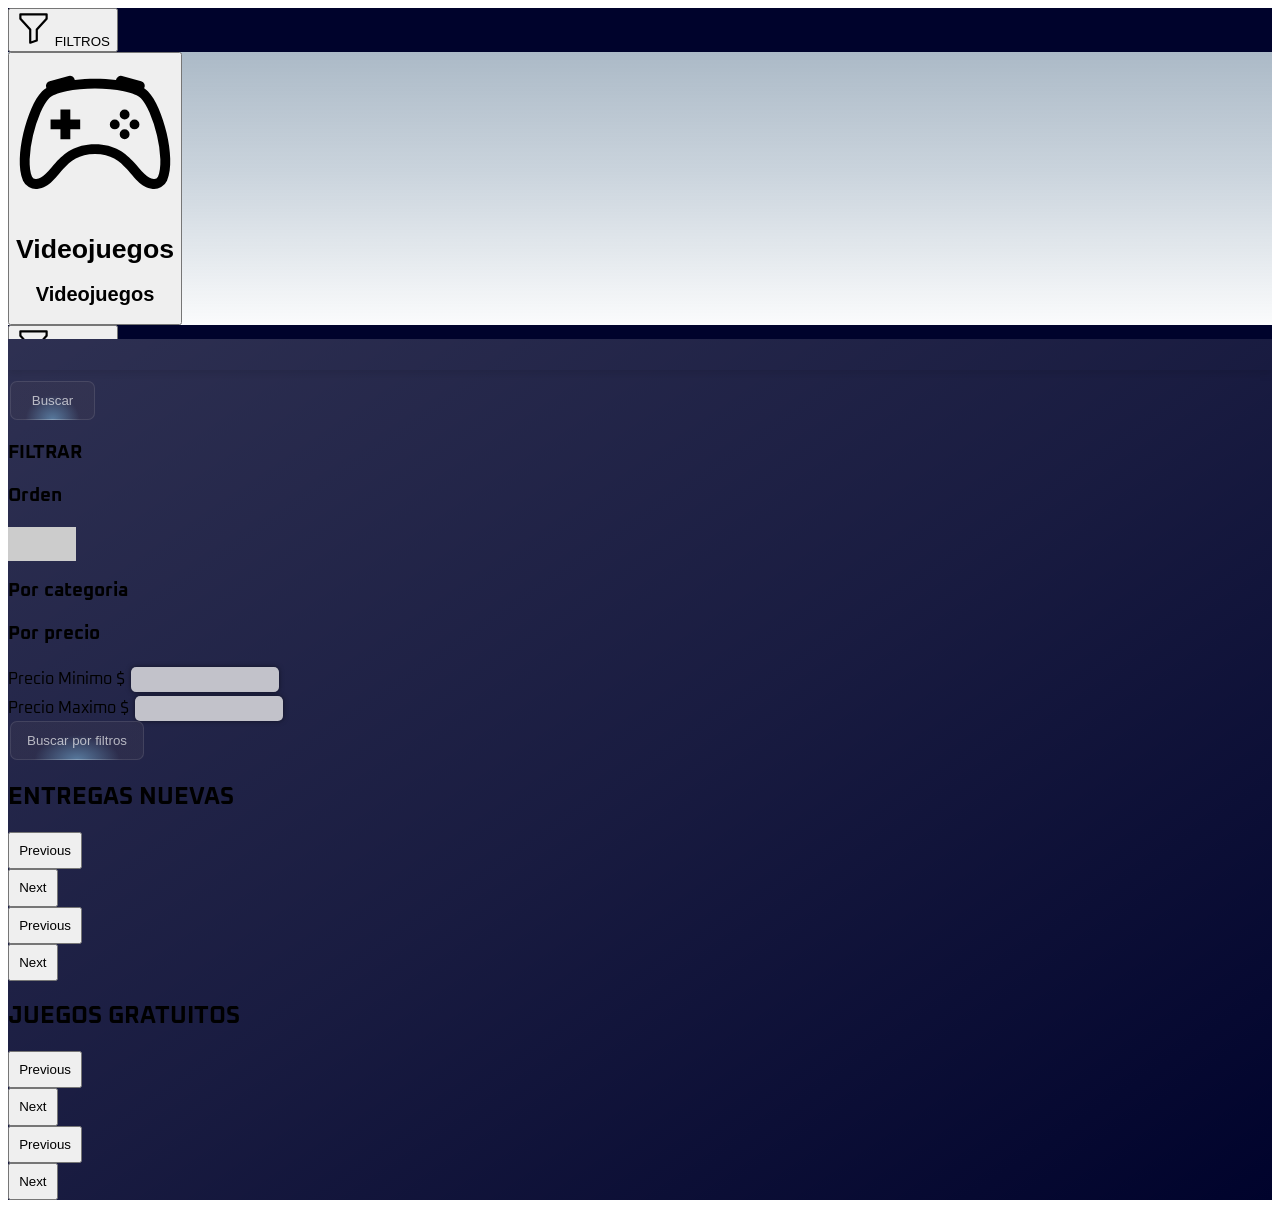
<file: index.html>
<!DOCTYPE html>
<html lang="en">

<head>
    <meta charset="UTF-8">
    <meta name="viewport" content="width=device-width, initial-scale=1.0">
    <link rel="stylesheet"
        href="https://tienda-de-juegos.alwaysdata.net/Frontend/bootstrap-5.3.3-dist/css/bootstrap.min.css" preload>
    <link rel="stylesheet" href="https://tienda-de-juegos.alwaysdata.net/Frontend/CSS/estilos-barra.css">
    <link rel="stylesheet" href="https://tienda-de-juegos.alwaysdata.net/Frontend/CSS/estilos-carga.css">
    <link rel="stylesheet" href="styles.css">
    <title>Tienda de juegos</title>
</head>

<body>
    <div id="carga" class="loader">
        <div class="head"></div>

        <div class="flames">
            <div class="particle"></div>
            <div class="particle"></div>
            <div class="particle"></div>
            <div class="particle"></div>
            <div class="particle"></div>
            <div class="particle"></div>
            <div class="particle"></div>
            <div class="particle"></div>
        </div>

        <div class="eye"></div>
    </div>

    <div class="fondo">
        <video autoplay loop muted playsinline>
            <source src="https://tienda-de-juegos.alwaysdata.net/Frontend/Imagenes/animacion.webm" type="video/webm">
        </video>
        <div id="cabesera" class="row">
            <div class="col-md-0 col-sm-2 col-3 d-md-none btn-mostrar-filtros d-flex justify-content-start">
                <button class="btn text-white" id="mostrar-filtros-movil">
                    <svg xmlns="http://www.w3.org/2000/svg" width="35" height="35" fill="currentColor"
                        class="bi bi-funnel" viewBox="0 0 16 16">
                        <path
                            d="M1.5 1.5A.5.5 0 0 1 2 1h12a.5.5 0 0 1 .5.5v2a.5.5 0 0 1-.128.334L10 8.692V13.5a.5.5 0 0 1-.342.474l-3 1A.5.5 0 0 1 6 14.5V8.692L1.628 3.834A.5.5 0 0 1 1.5 3.5zm1 .5v1.308l4.372 4.858A.5.5 0 0 1 7 8.5v5.306l2-.666V8.5a.5.5 0 0 1 .128-.334L13.5 3.308V2z" />
                    </svg>
                    FILTROS
                </button>
            </div>
            <div class="col-lg col-md-12 col-sm-8 col-6 d-lg-block d-flex justify-content-center" id="logo">
                <a href="https://tienda-de-juegos.alwaysdata.net/" class="quitar-guion">
                    <button class="btn d-sm-flex d-block text-center w-100" aria-label="carrito">
                        <svg xmlns="http://www.w3.org/2000/svg" fill="currentColor" class="bi bi-controller logo"
                            viewBox="0 0 16 16">
                            <path
                                d="M11.5 6.027a.5.5 0 1 1-1 0 .5.5 0 0 1 1 0m-1.5 1.5a.5.5 0 1 0 0-1 .5.5 0 0 0 0 1m2.5-.5a.5.5 0 1 1-1 0 .5.5 0 0 1 1 0m-1.5 1.5a.5.5 0 1 0 0-1 .5.5 0 0 0 0 1m-6.5-3h1v1h1v1h-1v1h-1v-1h-1v-1h1z" />
                            <path
                                d="M3.051 3.26a.5.5 0 0 1 .354-.613l1.932-.518a.5.5 0 0 1 .62.39c.655-.079 1.35-.117 2.043-.117.72 0 1.443.041 2.12.126a.5.5 0 0 1 .622-.399l1.932.518a.5.5 0 0 1 .306.729q.211.136.373.297c.408.408.78 1.05 1.095 1.772.32.733.599 1.591.805 2.466s.34 1.78.364 2.606c.024.816-.059 1.602-.328 2.21a1.42 1.42 0 0 1-1.445.83c-.636-.067-1.115-.394-1.513-.773-.245-.232-.496-.526-.739-.808-.126-.148-.25-.292-.368-.423-.728-.804-1.597-1.527-3.224-1.527s-2.496.723-3.224 1.527c-.119.131-.242.275-.368.423-.243.282-.494.575-.739.808-.398.38-.877.706-1.513.773a1.42 1.42 0 0 1-1.445-.83c-.27-.608-.352-1.395-.329-2.21.024-.826.16-1.73.365-2.606.206-.875.486-1.733.805-2.466.315-.722.687-1.364 1.094-1.772a2.3 2.3 0 0 1 .433-.335l-.028-.079zm2.036.412c-.877.185-1.469.443-1.733.708-.276.276-.587.783-.885 1.465a14 14 0 0 0-.748 2.295 12.4 12.4 0 0 0-.339 2.406c-.022.755.062 1.368.243 1.776a.42.42 0 0 0 .426.24c.327-.034.61-.199.929-.502.212-.202.4-.423.615-.674.133-.156.276-.323.44-.504C4.861 9.969 5.978 9.027 8 9.027s3.139.942 3.965 1.855c.164.181.307.348.44.504.214.251.403.472.615.674.318.303.601.468.929.503a.42.42 0 0 0 .426-.241c.18-.408.265-1.02.243-1.776a12.4 12.4 0 0 0-.339-2.406 14 14 0 0 0-.748-2.295c-.298-.682-.61-1.19-.885-1.465-.264-.265-.856-.523-1.733-.708-.85-.179-1.877-.27-2.913-.27s-2.063.091-2.913.27" />
                        </svg>
                        <h1 class="logo ms-2 pt-2 d-sm-block d-none align-items-center d-sm-flex">Videojuegos</h1>
                        <h2 class="logo pt-2 d-sm-none d-block text-center w-100 ">Videojuegos</h2>
                    </button>
                </a>
            </div>
            <div class="col-lg-0 col-2 d-lg-none d-md-flex d-none btn-mostrar-filtros justify-content-start">
                <button class="btn text-white" id="mostrar-filtros" aria-label="Barra Filtros">
                    <svg xmlns="http://www.w3.org/2000/svg" width="35" height="35" fill="currentColor"
                        class="bi bi-funnel" viewBox="0 0 16 16">
                        <path
                            d="M1.5 1.5A.5.5 0 0 1 2 1h12a.5.5 0 0 1 .5.5v2a.5.5 0 0 1-.128.334L10 8.692V13.5a.5.5 0 0 1-.342.474l-3 1A.5.5 0 0 1 6 14.5V8.692L1.628 3.834A.5.5 0 0 1 1.5 3.5zm1 .5v1.308l4.372 4.858A.5.5 0 0 1 7 8.5v5.306l2-.666V8.5a.5.5 0 0 1 .128-.334L13.5 3.308V2z" />
                    </svg>
                    FILTROS
                </button>
            </div>
            <div class="col-lg-7 col-md d-md-flex d-none justify-content-end barra pe-4 text-center">
                <div class="d-md-flex justify-content-end text-center">
                    <a href="https://tienda-de-juegos.alwaysdata.net/"
                        class="quitar-guion d-md-flex justify-content-end">
                        <button class="btn text-white">Tienda</button>
                    </a>
                    <button class="btn text-white" id="btn-libreria">Libreria</button>
                    <button class="btn text-white" id="btn-comunidad">Comunidad</button>
                    <button class="btn text-white" id="btn-carrito" aria-label="carrito">
                        <svg xmlns="http://www.w3.org/2000/svg" width="32" height="32" fill="currentColor"
                            class="bi bi-bag-fill" viewBox="0 0 16 16">
                            <path
                                d="M8 1a2.5 2.5 0 0 1 2.5 2.5V4h-5v-.5A2.5 2.5 0 0 1 8 1m3.5 3v-.5a3.5 3.5 0 1 0-7 0V4H1v10a2 2 0 0 0 2 2h10a2 2 0 0 0 2-2V4z" />
                        </svg>
                    </button>
                    <a href="https://tienda-de-juegos.alwaysdata.net/Frontend/Usuarios/Login/login.html"
                        class="quitar-guion d-md-flex justify-content-end sin-usuario">
                        <button class="btn text-white">Ingresar</button>
                    </a>
                    <a href="https://tienda-de-juegos.alwaysdata.net/Frontend/Usuarios/Registro/registro.html"
                        class="quitar-guion d-md-flex justify-content-end sin-usuario">
                        <button class="btn text-white">Registrarse</button>
                    </a>
                </div>
            </div>
            <div class="col-md-0 col-sm-2 col-3 d-md-none btn-mostrar-opciones d-flex justify-content-end">
                <button class="btn text-white w-100" id="mostrar-barra-principal" aria-label="Barra">
                    <svg xmlns="http://www.w3.org/2000/svg" width="40" height="40" fill="currentColor"
                        class="bi bi-filter-right" viewBox="0 0 16 16">
                        <path
                            d="M14 10.5a.5.5 0 0 0-.5-.5h-3a.5.5 0 0 0 0 1h3a.5.5 0 0 0 .5-.5m0-3a.5.5 0 0 0-.5-.5h-7a.5.5 0 0 0 0 1h7a.5.5 0 0 0 .5-.5m0-3a.5.5 0 0 0-.5-.5h-11a.5.5 0 0 0 0 1h11a.5.5 0 0 0 .5-.5" />
                    </svg>
                </button>
            </div>
            <div id="barra-lateral" class="d-md-none d-block text-center">
                <div class="d-flex justify-content-end">
                    <button class="btn text-white" id="cerrar-barra" aria-label="cerrar-barra">
                        <svg xmlns="http://www.w3.org/2000/svg" width="50" height="50" fill="currentColor"
                            class="bi bi-box-arrow-in-right" viewBox="0 0 16 16">
                            <path fill-rule="evenodd"
                                d="M6 3.5a.5.5 0 0 1 .5-.5h8a.5.5 0 0 1 .5.5v9a.5.5 0 0 1-.5.5h-8a.5.5 0 0 1-.5-.5v-2a.5.5 0 0 0-1 0v2A1.5 1.5 0 0 0 6.5 14h8a1.5 1.5 0 0 0 1.5-1.5v-9A1.5 1.5 0 0 0 14.5 2h-8A1.5 1.5 0 0 0 5 3.5v2a.5.5 0 0 0 1 0z" />
                            <path fill-rule="evenodd"
                                d="M11.854 8.354a.5.5 0 0 0 0-.708l-3-3a.5.5 0 1 0-.708.708L10.293 7.5H1.5a.5.5 0 0 0 0 1h8.793l-2.147 2.146a.5.5 0 0 0 .708.708z" />
                        </svg>
                    </button>
                </div>
                <a href="https://tienda-de-juegos.alwaysdata.net/" class="quitar-guion d-md-flex justify-content-end">
                    <button class="btn text-white w-100 lateral">Tienda</button>
                </a>
                <br>
                <button class="btn text-white w-100 mt-4 lateral" id="btn-libreria-movil">Libreria</button>
                <br>
                <button class="btn text-white w-100 mt-4 lateral" id="btn-comunidad-movil">Comunidad</button>
                <br>
                <button class="btn text-white w-100 mt-4 lateral" id="btn-carrito-movil" aria-label="carrito">
                    <svg xmlns="http://www.w3.org/2000/svg" width="32" height="32" fill="currentColor"
                        class="bi bi-bag-fill" viewBox="0 0 16 16">
                        <path
                            d="M8 1a2.5 2.5 0 0 1 2.5 2.5V4h-5v-.5A2.5 2.5 0 0 1 8 1m3.5 3v-.5a3.5 3.5 0 1 0-7 0V4H1v10a2 2 0 0 0 2 2h10a2 2 0 0 0 2-2V4z" />
                    </svg>
                </button>
                <br>
                <a href="https://tienda-de-juegos.alwaysdata.net/Frontend/Usuarios/Login/login.html"
                    class="quitar-guion d-md-flex justify-content-end sin-usuario">
                    <button class="btn text-white w-100 mt-4 lateral">Ingresar</button>
                </a>
                <br>
                <a href="https://tienda-de-juegos.alwaysdata.net/Frontend/Usuarios/Registro/registro.html"
                    class="quitar-guion d-md-flex justify-content-end sin-usuario">
                    <button class="btn text-white w-100 mt-4 lateral">Registrarse</button>
                </a>
            </div>
        </div>
    </div>
    <div id="cuerpo" class="row">
        <div id="filtros-busqueda" class="col-lg-3 col-md-0 pt-2 pb-2 ps-4 text-white text-opacity-75 d-md-block">
            <div class="w-100 mb-2 adicionales-filtros">
                <button class="btn text-white" id="ocultar-filtros" aria-label="Cerrar Filtros">
                    <svg xmlns="http://www.w3.org/2000/svg" width="50" height="50" fill="currentColor"
                        class="bi bi-box-arrow-in-left" viewBox="0 0 16 16">
                        <path fill-rule="evenodd"
                            d="M10 3.5a.5.5 0 0 0-.5-.5h-8a.5.5 0 0 0-.5.5v9a.5.5 0 0 0 .5.5h8a.5.5 0 0 0 .5-.5v-2a.5.5 0 0 1 1 0v2A1.5 1.5 0 0 1 9.5 14h-8A1.5 1.5 0 0 1 0 12.5v-9A1.5 1.5 0 0 1 1.5 2h8A1.5 1.5 0 0 1 11 3.5v2a.5.5 0 0 1-1 0z" />
                        <path fill-rule="evenodd"
                            d="M4.146 8.354a.5.5 0 0 1 0-.708l3-3a.5.5 0 1 1 .708.708L5.707 7.5H14.5a.5.5 0 0 1 0 1H5.707l2.147 2.146a.5.5 0 0 1-.708.708z" />
                    </svg>
                </button>
                <div class="text-center w-100 pt-3">
                    <h2>FILTRAR Y BUSCAR JUEGOS</h2>
                </div>
            </div>
            <div class="buscador d-flex justify-content-center pb-3 border-bottom">
                <div class="form-control">
                    <input type="search" name="buscar" id="buscar" class="buscar buscar-alt" aria-label="Search">
                    <span class="input-border input-border-alt"></span>
                </div>
                <button class="btn text-white btn-buscar">Buscar</button>
            </div>
            <div id="filtros" class="mt-4 row">
                <h3 class="titulo-filtros">FILTRAR</h3>
                <div id="orden" class="mb-3">
                    <h3>Orden</h3>
                    <div class="d-flex align-items-center justify-content-center">
                        <label class="switch">
                            <input type="checkbox" id="switch-orden">
                            <span class="slider"></span>
                            <div class="d-flex off">
                                <label class="me-2 pt-1">Antiguos</label>
                                <img src="[data-uri]"
                                    class="" alt="">
                            </div>
                            <div class="d-flex on">
                                <img src="[data-uri]"
                                    class="" alt="">
                                <label class="ms-2 pt-1">Recientes</label>
                            </div>
                        </label>
                    </div>
                </div>
                <div id="filtrar-categorias" class="col col-lg-0 ">
                    <h3>Por categoria</h3>
                </div>
                <div id="filtrar-precios" class="col col-lg-0">
                    <h3>Por precio</h3>
                    <label for="precio-minimo">Precio Minimo $</label>
                    <input type="number" name="menor-precio" id="precio-minimo" class="precios">
                    <br>
                    <label for="precio-maximo">Precio Maximo $</label>
                    <input type="number" name="mayor-precio" id="precio-maximo" class="precios">
                    <p class="text-center text-danger" id="alerta-precio">El precio maximo no puede ser menor o igual al
                        precio minimo</p>
                </div>
                <button class="btn text-white btn-buscar mt-2" id="buscar-filtros">Buscar por filtros</button>
            </div>
        </div>
        <div id="juegos" class="col pt-2 pb-4 ps-4 text-info">
            <H2>ENTREGAS NUEVAS</H2>
            <div id="nuevos-juegos" class="carousel slide row mb-5 d-none d-sm-flex">
                <button class="carousel-control-prev col-1 botones-carousel" type="button"
                    data-bs-target="#nuevos-juegos" data-bs-slide="prev">
                    <span class="carousel-control-prev-icon bg-black" aria-hidden="true"></span>
                    <span class="visually-hidden">Previous</span>
                </button>
                <div class="carousel-inner col"></div>
                <button class="carousel-control-next col-1 botones-carousel" type="button"
                    data-bs-target="#nuevos-juegos" data-bs-slide="next">
                    <span class="carousel-control-next-icon bg-black" aria-hidden="true"></span>
                    <span class="visually-hidden">Next</span>
                </button>
            </div>
            <div id="nuevos-juegos-movil" class="carousel slide row mb-5 d-sm-none d-flex">
                <button class="carousel-control-prev col-1 botones-carousel" type="button"
                    data-bs-target="#nuevos-juegos-movil" data-bs-slide="prev">
                    <span class="carousel-control-prev-icon bg-black" aria-hidden="true"></span>
                    <span class="visually-hidden">Previous</span>
                </button>
                <div class="carousel-inner col"></div>
                <button class="carousel-control-next col-1 botones-carousel" type="button"
                    data-bs-target="#nuevos-juegos-movil" data-bs-slide="next">
                    <span class="carousel-control-next-icon bg-black" aria-hidden="true"></span>
                    <span class="visually-hidden">Next</span>
                </button>
            </div>
            <H2>JUEGOS GRATUITOS</H2>
            <div id="juegos-gratis" class="carousel slide row mb-5 d-none d-sm-flex">
                <button class="carousel-control-prev col-1 botones-carousel" type="button"
                    data-bs-target="#juegos-gratis" data-bs-slide="prev">
                    <span class="carousel-control-prev-icon bg-black" aria-hidden="true"></span>
                    <span class="visually-hidden">Previous</span>
                </button>
                <div class="carousel-inner col"></div>
                <button class="carousel-control-next col-1 botones-carousel" type="button"
                    data-bs-target="#juegos-gratis" data-bs-slide="next">
                    <span class="carousel-control-next-icon bg-black" aria-hidden="true"></span>
                    <span class="visually-hidden">Next</span>
                </button>
            </div>
            <div id="juegos-gratis-movil" class="carousel slide row mb-5 d-sm-none d-flex">
                <button class="carousel-control-prev col-1 botones-carousel" type="button"
                    data-bs-target="#juegos-gratis-movil" data-bs-slide="prev">
                    <span class="carousel-control-prev-icon bg-black" aria-hidden="true"></span>
                    <span class="visually-hidden">Previous</span>
                </button>
                <div class="carousel-inner col"></div>
                <button class="carousel-control-next col-1 botones-carousel" type="button"
                    data-bs-target="#juegos-gratis-movil" data-bs-slide="next">
                    <span class="carousel-control-next-icon bg-black" aria-hidden="true"></span>
                    <span class="visually-hidden">Next</span>
                </button>
            </div>
        </div>
    </div>

</body>
<script src="https://tienda-de-juegos.alwaysdata.net/Frontend/bootstrap-5.3.3-dist/js/bootstrap.bundle.min.js" defer></script>
<script src="https://tienda-de-juegos.alwaysdata.net/Frontend/JS/logica-barra.js" async></script>
<script src="script.js" async></script>

</html>
</file>
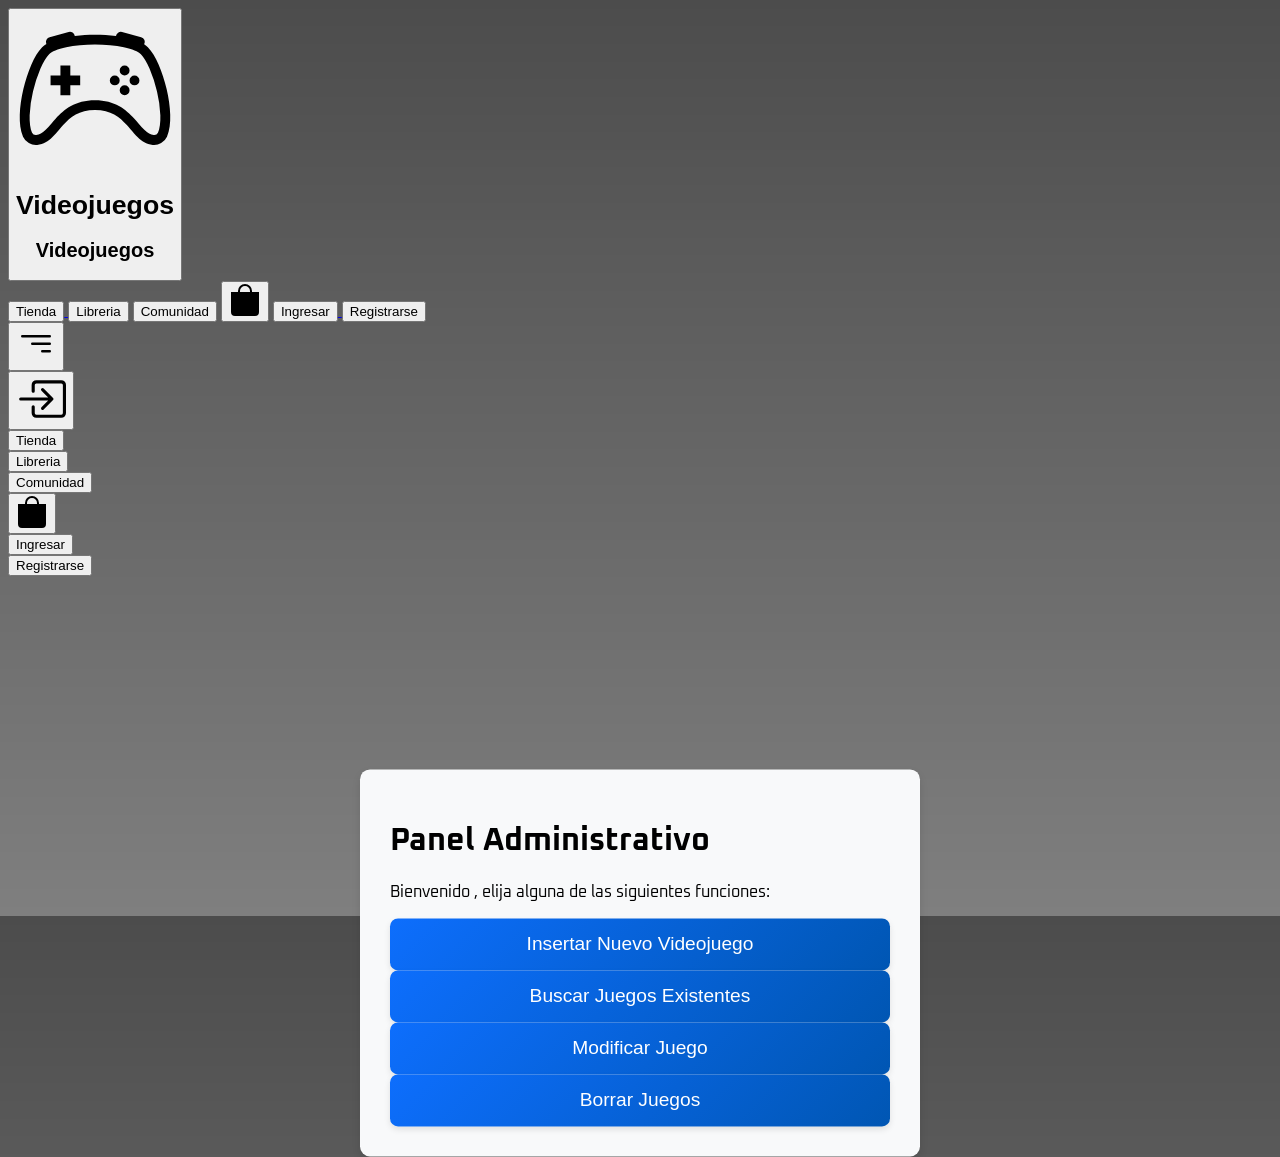
<file: Frontend/Administracion/inicial.html>
<!DOCTYPE html>
<html lang="en">

<head>
    <meta charset="UTF-8">
    <meta name="viewport" content="width=device-width, initial-scale=1.0">
    <title>Menú Administrativo</title>
    <link rel="stylesheet" href="https://tienda-de-juegos.alwaysdata.net/Frontend/bootstrap-5.3.3-dist/css/bootstrap.min.css">
    <link rel="stylesheet" href="styles.css">
</head>

<body>
    <div id="cabesera" class="row">
        <div class="col-lg col-md-12 col-9 d-lg-block d-flex justify-content-center" id="logo">
            <a href="https://tienda-de-juegos.alwaysdata.net/" class="quitar-guion">
                <button class="btn d-sm-flex d-block text-center w-100">
                    <svg xmlns="http://www.w3.org/2000/svg" fill="currentColor" class="bi bi-controller logo"
                        viewBox="0 0 16 16">
                        <path
                            d="M11.5 6.027a.5.5 0 1 1-1 0 .5.5 0 0 1 1 0m-1.5 1.5a.5.5 0 1 0 0-1 .5.5 0 0 0 0 1m2.5-.5a.5.5 0 1 1-1 0 .5.5 0 0 1 1 0m-1.5 1.5a.5.5 0 1 0 0-1 .5.5 0 0 0 0 1m-6.5-3h1v1h1v1h-1v1h-1v-1h-1v-1h1z" />
                        <path
                            d="M3.051 3.26a.5.5 0 0 1 .354-.613l1.932-.518a.5.5 0 0 1 .62.39c.655-.079 1.35-.117 2.043-.117.72 0 1.443.041 2.12.126a.5.5 0 0 1 .622-.399l1.932.518a.5.5 0 0 1 .306.729q.211.136.373.297c.408.408.78 1.05 1.095 1.772.32.733.599 1.591.805 2.466s.34 1.78.364 2.606c.024.816-.059 1.602-.328 2.21a1.42 1.42 0 0 1-1.445.83c-.636-.067-1.115-.394-1.513-.773-.245-.232-.496-.526-.739-.808-.126-.148-.25-.292-.368-.423-.728-.804-1.597-1.527-3.224-1.527s-2.496.723-3.224 1.527c-.119.131-.242.275-.368.423-.243.282-.494.575-.739.808-.398.38-.877.706-1.513.773a1.42 1.42 0 0 1-1.445-.83c-.27-.608-.352-1.395-.329-2.21.024-.826.16-1.73.365-2.606.206-.875.486-1.733.805-2.466.315-.722.687-1.364 1.094-1.772a2.3 2.3 0 0 1 .433-.335l-.028-.079zm2.036.412c-.877.185-1.469.443-1.733.708-.276.276-.587.783-.885 1.465a14 14 0 0 0-.748 2.295 12.4 12.4 0 0 0-.339 2.406c-.022.755.062 1.368.243 1.776a.42.42 0 0 0 .426.24c.327-.034.61-.199.929-.502.212-.202.4-.423.615-.674.133-.156.276-.323.44-.504C4.861 9.969 5.978 9.027 8 9.027s3.139.942 3.965 1.855c.164.181.307.348.44.504.214.251.403.472.615.674.318.303.601.468.929.503a.42.42 0 0 0 .426-.241c.18-.408.265-1.02.243-1.776a12.4 12.4 0 0 0-.339-2.406 14 14 0 0 0-.748-2.295c-.298-.682-.61-1.19-.885-1.465-.264-.265-.856-.523-1.733-.708-.85-.179-1.877-.27-2.913-.27s-2.063.091-2.913.27" />
                    </svg>
                    <h1 class="logo ms-2 pt-2 d-sm-block d-none align-items-center d-sm-flex">Videojuegos</h1>
                    <h2 class="logo pt-2 d-sm-none d-block text-center w-100 ">Videojuegos</h2>
                </button>
            </a>
        </div>
        <div class="col-lg-7 col-md d-md-flex d-none justify-content-end barra pe-4 text-center">
            <div class="d-md-flex justify-content-end text-center">
                <a href="https://tienda-de-juegos.alwaysdata.net/"
                    class="quitar-guion d-md-flex justify-content-end">
                    <button class="btn text-white">Tienda</button>
                </a>
                <button class="btn text-white" id="btn-libreria">Libreria</button>
                <button class="btn text-white" id="btn-comunidad">Comunidad</button>
                <button class="btn text-white" id="btn-carrito">
                    <svg xmlns="http://www.w3.org/2000/svg" width="32" height="32" fill="currentColor"
                        class="bi bi-bag-fill" viewBox="0 0 16 16">
                        <path
                            d="M8 1a2.5 2.5 0 0 1 2.5 2.5V4h-5v-.5A2.5 2.5 0 0 1 8 1m3.5 3v-.5a3.5 3.5 0 1 0-7 0V4H1v10a2 2 0 0 0 2 2h10a2 2 0 0 0 2-2V4z" />
                    </svg>
                </button>
                <a href="https://tienda-de-juegos.alwaysdata.net/Frontend/Login/login.html"
                    class="quitar-guion d-md-flex justify-content-end sin-usuario">
                    <button class="btn text-white">Ingresar</button>
                </a>
                <a href="https://tienda-de-juegos.alwaysdata.net/Frontend/Registro/registro.html"
                    class="quitar-guion d-md-flex justify-content-end sin-usuario">
                    <button class="btn text-white">Registrarse</button>
                </a>
            </div>
        </div>
        <div class="col-md-0 col-3 d-md-none btn-mostrar-opciones d-flex justify-content-end">
            <button class="btn text-white w-100" id="mostrar-barra-principal">
                <svg xmlns="http://www.w3.org/2000/svg" width="40" height="40" fill="currentColor"
                    class="bi bi-filter-right" viewBox="0 0 16 16">
                    <path
                        d="M14 10.5a.5.5 0 0 0-.5-.5h-3a.5.5 0 0 0 0 1h3a.5.5 0 0 0 .5-.5m0-3a.5.5 0 0 0-.5-.5h-7a.5.5 0 0 0 0 1h7a.5.5 0 0 0 .5-.5m0-3a.5.5 0 0 0-.5-.5h-11a.5.5 0 0 0 0 1h11a.5.5 0 0 0 .5-.5" />
                </svg>
            </button>
        </div>
        <div id="barra-lateral" class="d-md-none d-block text-center">
            <div class="d-flex justify-content-end">
                <button class="btn text-white" id="cerrar-barra">
                    <svg xmlns="http://www.w3.org/2000/svg" width="50" height="50" fill="currentColor"
                        class="bi bi-box-arrow-in-right" viewBox="0 0 16 16">
                        <path fill-rule="evenodd"
                            d="M6 3.5a.5.5 0 0 1 .5-.5h8a.5.5 0 0 1 .5.5v9a.5.5 0 0 1-.5.5h-8a.5.5 0 0 1-.5-.5v-2a.5.5 0 0 0-1 0v2A1.5 1.5 0 0 0 6.5 14h8a1.5 1.5 0 0 0 1.5-1.5v-9A1.5 1.5 0 0 0 14.5 2h-8A1.5 1.5 0 0 0 5 3.5v2a.5.5 0 0 0 1 0z" />
                        <path fill-rule="evenodd"
                            d="M11.854 8.354a.5.5 0 0 0 0-.708l-3-3a.5.5 0 1 0-.708.708L10.293 7.5H1.5a.5.5 0 0 0 0 1h8.793l-2.147 2.146a.5.5 0 0 0 .708.708z" />
                    </svg>
                </button>
            </div>
            <a href="https://tienda-de-juegos.alwaysdata.net/" class="quitar-guion d-md-flex justify-content-end">
                <button class="btn text-white w-100 lateral">Tienda</button>
            </a>
            <br>
            <button class="btn text-white w-100 mt-4 lateral" id="btn-libreria">Libreria</button>
            <br>
            <button class="btn text-white w-100 mt-4 lateral" id="btn-comunidad">Comunidad</button>
            <br>
            <button class="btn text-white w-100 mt-4 lateral" id="btn-carrito">
                <svg xmlns="http://www.w3.org/2000/svg" width="32" height="32" fill="currentColor"
                    class="bi bi-bag-fill" viewBox="0 0 16 16">
                    <path
                        d="M8 1a2.5 2.5 0 0 1 2.5 2.5V4h-5v-.5A2.5 2.5 0 0 1 8 1m3.5 3v-.5a3.5 3.5 0 1 0-7 0V4H1v10a2 2 0 0 0 2 2h10a2 2 0 0 0 2-2V4z" />
                </svg>
            </button>
            <br>
            <a href="https://tienda-de-juegos.alwaysdata.net/Frontend/Login/login.html"
                class="quitar-guion d-md-flex justify-content-end sin-usuario">
                <button class="btn text-white w-100 mt-4 lateral">Ingresar</button>
            </a>
            <br>
            <a href="https://tienda-de-juegos.alwaysdata.net/Frontend/Registro/registro.html"
                class="quitar-guion d-md-flex justify-content-end sin-usuario">
                <button class="btn text-white w-100 mt-4 lateral">Registrarse</button>
            </a>
        </div>
    </div>
    



    <!-- Main Content -->
    <div class="formulario">
        <h1 class="text-center mb-4">Panel Administrativo</h1>
        <p>
            Bienvenido , elija alguna de las siguientes funciones:
        </p>
        <div class="row g-4">
            <div class="col-md-6 col-lg-4">
                <button class="admin-btn" id="insertvdj">Insertar Nuevo Videojuego</button>
            </div>
            <div class="col-md-6 col-lg-4">
                <button class="admin-btn" id="buscarvdj">Buscar Juegos Existentes</button>
            </div>
            <div class="col-md-6 col-lg-4">
                <button class="admin-btn" id="modvdj">Modificar Juego</button>
            </div>
            <div class="col-md-6 col-lg-4">
                <button class="admin-btn" id="borrarbdj">Borrar Juegos</button>
            </div>
        </div>
    </div>


    <script src="https://tienda-de-juegos.alwaysdata.net/Frontend/bootstrap-5.3.3-dist/js/bootstrap.bundle.min.js"></script>
    <script src="admin.js"></script>
</body>

</html>
</file>
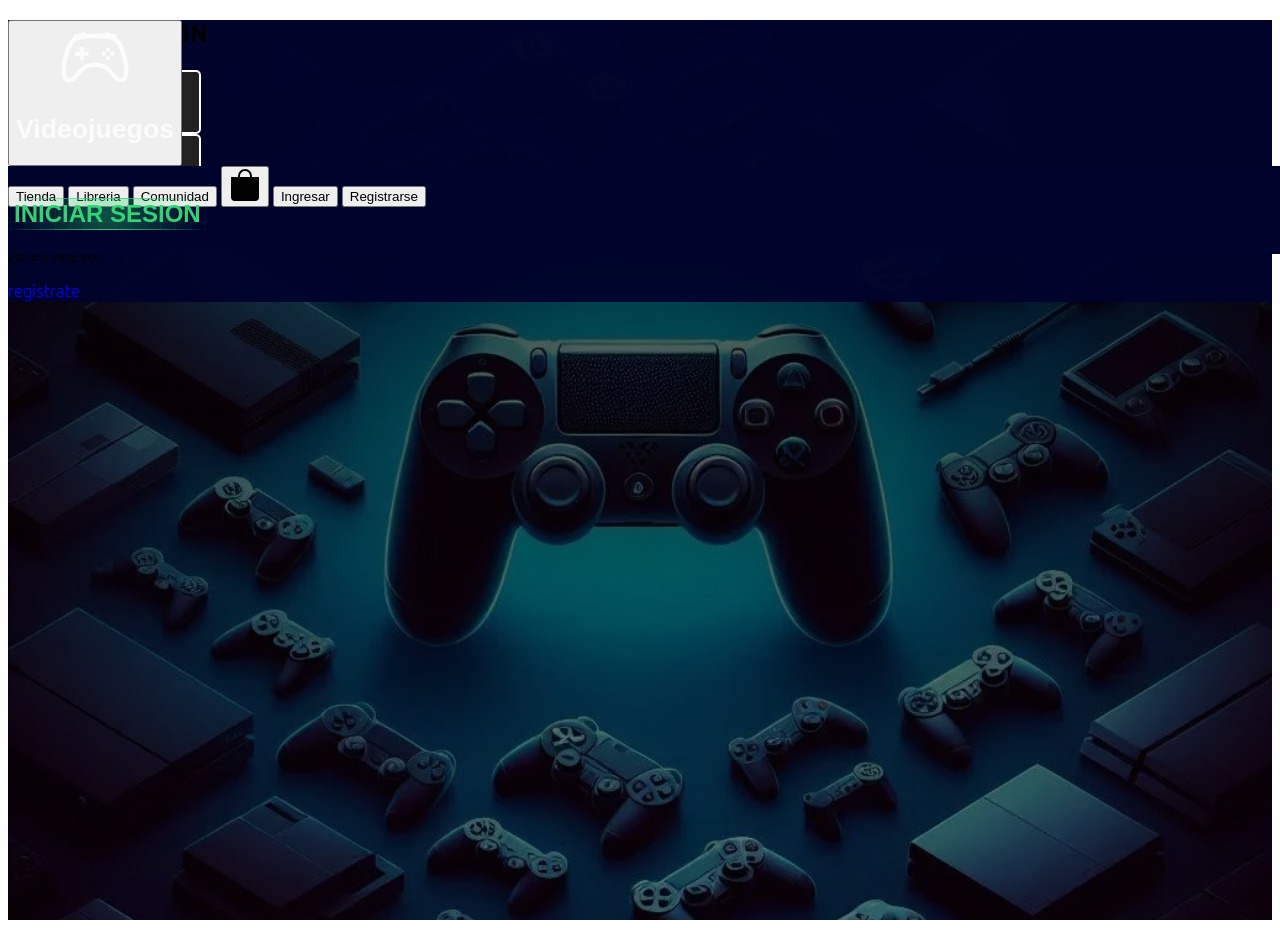
<file: Frontend/Login/login.html>
<!DOCTYPE html>
<html lang="en">

<head>
    <meta charset="UTF-8">
    <meta name="viewport" content="width=device-width, initial-scale=1.0">
    <link rel="stylesheet" href="https://tienda-de-juegos.alwaysdata.net/Frontend/bootstrap-5.3.3-dist/css/bootstrap.min.css">
    <link rel="stylesheet" href="styles.css">
    <title>Tienda-de-videojuegos-registro</title>
</head>

<body>
    <div id="cabesera" class="row">
        <div class="col d-none d-lg-block" id="logo">
            <a href="https://tienda-de-juegos.alwaysdata.net/" class="quitar-guion">
                <button class="btn d-flex">
                    <svg xmlns="http://www.w3.org/2000/svg" width="70" height="70" fill="currentColor"
                        class="bi bi-controller logo" viewBox="0 0 16 16">
                        <path
                            d="M11.5 6.027a.5.5 0 1 1-1 0 .5.5 0 0 1 1 0m-1.5 1.5a.5.5 0 1 0 0-1 .5.5 0 0 0 0 1m2.5-.5a.5.5 0 1 1-1 0 .5.5 0 0 1 1 0m-1.5 1.5a.5.5 0 1 0 0-1 .5.5 0 0 0 0 1m-6.5-3h1v1h1v1h-1v1h-1v-1h-1v-1h1z" />
                        <path
                            d="M3.051 3.26a.5.5 0 0 1 .354-.613l1.932-.518a.5.5 0 0 1 .62.39c.655-.079 1.35-.117 2.043-.117.72 0 1.443.041 2.12.126a.5.5 0 0 1 .622-.399l1.932.518a.5.5 0 0 1 .306.729q.211.136.373.297c.408.408.78 1.05 1.095 1.772.32.733.599 1.591.805 2.466s.34 1.78.364 2.606c.024.816-.059 1.602-.328 2.21a1.42 1.42 0 0 1-1.445.83c-.636-.067-1.115-.394-1.513-.773-.245-.232-.496-.526-.739-.808-.126-.148-.25-.292-.368-.423-.728-.804-1.597-1.527-3.224-1.527s-2.496.723-3.224 1.527c-.119.131-.242.275-.368.423-.243.282-.494.575-.739.808-.398.38-.877.706-1.513.773a1.42 1.42 0 0 1-1.445-.83c-.27-.608-.352-1.395-.329-2.21.024-.826.16-1.73.365-2.606.206-.875.486-1.733.805-2.466.315-.722.687-1.364 1.094-1.772a2.3 2.3 0 0 1 .433-.335l-.028-.079zm2.036.412c-.877.185-1.469.443-1.733.708-.276.276-.587.783-.885 1.465a14 14 0 0 0-.748 2.295 12.4 12.4 0 0 0-.339 2.406c-.022.755.062 1.368.243 1.776a.42.42 0 0 0 .426.24c.327-.034.61-.199.929-.502.212-.202.4-.423.615-.674.133-.156.276-.323.44-.504C4.861 9.969 5.978 9.027 8 9.027s3.139.942 3.965 1.855c.164.181.307.348.44.504.214.251.403.472.615.674.318.303.601.468.929.503a.42.42 0 0 0 .426-.241c.18-.408.265-1.02.243-1.776a12.4 12.4 0 0 0-.339-2.406 14 14 0 0 0-.748-2.295c-.298-.682-.61-1.19-.885-1.465-.264-.265-.856-.523-1.733-.708-.85-.179-1.877-.27-2.913-.27s-2.063.091-2.913.27" />
                    </svg>
                    <h1 class="logo ms-2 pt-2">Videojuegos</h1>
                </button>
            </a>
        </div>
        <div class="col-lg-5 col-md d-md-flex justify-content-end barra pe-4 text-center">
            <a href="https://tienda-de-juegos.alwaysdata.net/" class="quitar-guion d-md-flex justify-content-end">
                <button class="btn text-white">Tienda</button>
            </a>
            <button class="btn text-white" id="btn-libreria">Libreria</button>
            <button class="btn text-white"id="btn-comunidad">Comunidad</button>
            <button class="btn text-white" id="btn-carrito">
                <svg xmlns="http://www.w3.org/2000/svg" width="32" height="32" fill="currentColor"
                    class="bi bi-bag-fill" viewBox="0 0 16 16">
                    <path
                        d="M8 1a2.5 2.5 0 0 1 2.5 2.5V4h-5v-.5A2.5 2.5 0 0 1 8 1m3.5 3v-.5a3.5 3.5 0 1 0-7 0V4H1v10a2 2 0 0 0 2 2h10a2 2 0 0 0 2-2V4z" />
                </svg>
            </button>
            <a href="https://tienda-de-juegos.alwaysdata.net/Frontend/Login/login.html" class="quitar-guion d-md-flex justify-content-end">
                <button class="btn text-white">Ingresar</button>
            </a>
            <a href="https://tienda-de-juegos.alwaysdata.net/Frontend/Registro/registro.html" class="quitar-guion d-md-flex justify-content-end">
                <button class="btn text-white">Registrarse</button>
            </a>
        </div>
    </div>
    <div class="cuerpo d-flex align-items-center justify-content-center">
        <div class="formulario border border-primary rounded text-white text-center p-5">
            <H2>INICIO DE SESION</H2>
            <input type="email" id="email" class="mb-3" placeholder="Correo Electronico">
            <br>
            <input type="password" id="contraseña" class="mb-3" placeholder="Contraseña">
            <br>
            <button class="btn text-white button mb-3" id="boton">Iniciar sesion</button>
            <div class="d-flex justify-content-center">
                <p class="pe-2">¿Eres nuevo?</p>
                <a href="https://tienda-de-juegos.alwaysdata.net/Frontend/Registro/registro.html" class="quitar-guion text-info">registrate</a>
            </div>
        </div>
    </div>
</body>
<script src="https://tienda-de-juegos.alwaysdata.net/Frontend/bootstrap-5.3.3-dist/js/bootstrap.bundle.min.js"></script>
<script src="script.js"></script>

</html>
</file>
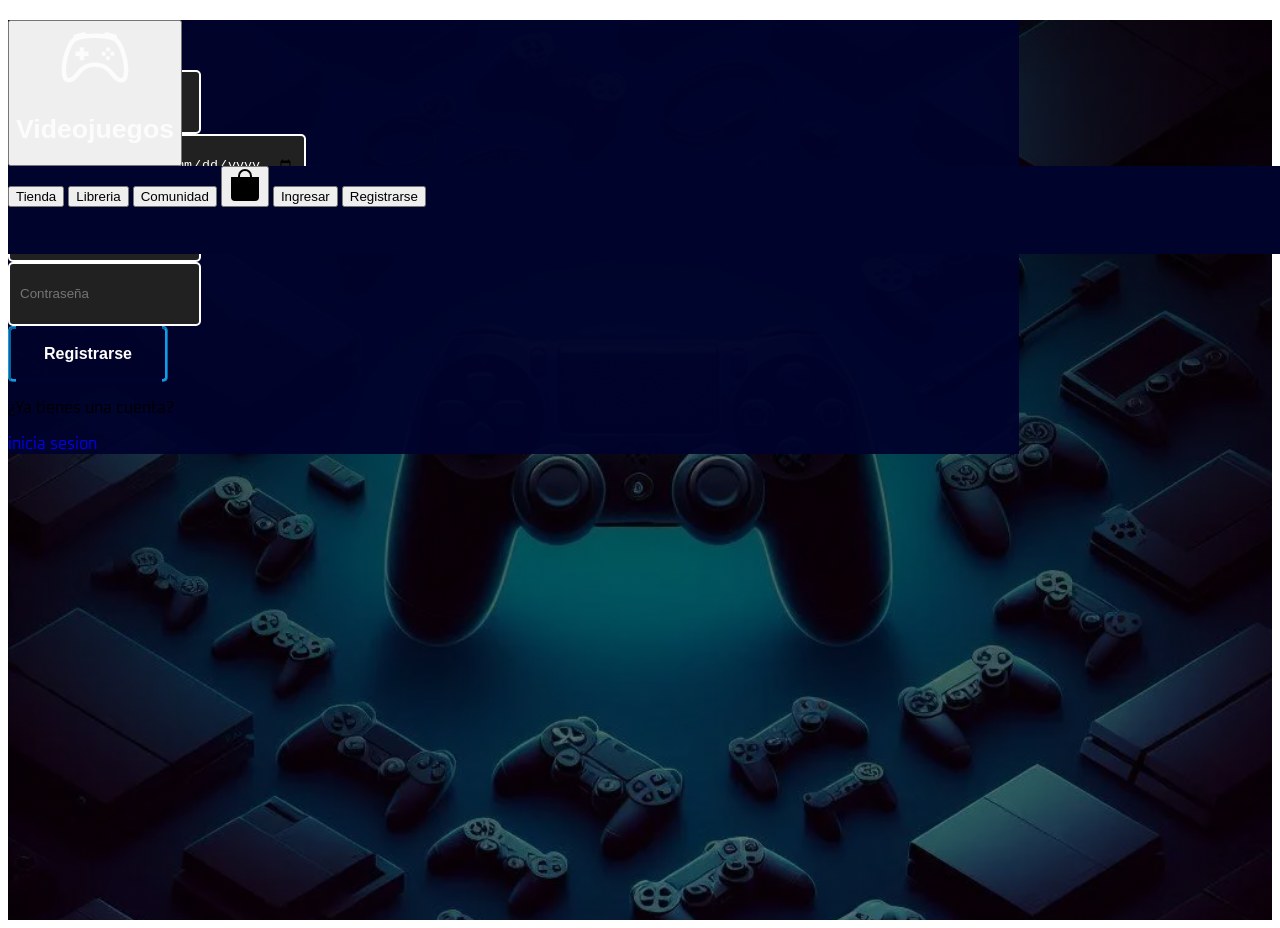
<file: Frontend/Registro/registro.html>
<!DOCTYPE html>
<html lang="en">

<head>
    <meta charset="UTF-8">
    <meta name="viewport" content="width=device-width, initial-scale=1.0">
    <link rel="stylesheet"
        href="https://tienda-de-juegos.alwaysdata.net/Frontend/bootstrap-5.3.3-dist/css/bootstrap.min.css">
    <link rel="stylesheet" href="styles.css">
    <title>Tienda-de-videojuegos-registro</title>
</head>

<body>
    <div id="cabesera" class="row">
        <div class="col d-none d-lg-block" id="logo">
            <a href="https://tienda-de-juegos.alwaysdata.net/" class="quitar-guion">
                <button class="btn d-flex">
                    <svg xmlns="http://www.w3.org/2000/svg" width="70" height="70" fill="currentColor"
                        class="bi bi-controller logo" viewBox="0 0 16 16">
                        <path
                            d="M11.5 6.027a.5.5 0 1 1-1 0 .5.5 0 0 1 1 0m-1.5 1.5a.5.5 0 1 0 0-1 .5.5 0 0 0 0 1m2.5-.5a.5.5 0 1 1-1 0 .5.5 0 0 1 1 0m-1.5 1.5a.5.5 0 1 0 0-1 .5.5 0 0 0 0 1m-6.5-3h1v1h1v1h-1v1h-1v-1h-1v-1h1z" />
                        <path
                            d="M3.051 3.26a.5.5 0 0 1 .354-.613l1.932-.518a.5.5 0 0 1 .62.39c.655-.079 1.35-.117 2.043-.117.72 0 1.443.041 2.12.126a.5.5 0 0 1 .622-.399l1.932.518a.5.5 0 0 1 .306.729q.211.136.373.297c.408.408.78 1.05 1.095 1.772.32.733.599 1.591.805 2.466s.34 1.78.364 2.606c.024.816-.059 1.602-.328 2.21a1.42 1.42 0 0 1-1.445.83c-.636-.067-1.115-.394-1.513-.773-.245-.232-.496-.526-.739-.808-.126-.148-.25-.292-.368-.423-.728-.804-1.597-1.527-3.224-1.527s-2.496.723-3.224 1.527c-.119.131-.242.275-.368.423-.243.282-.494.575-.739.808-.398.38-.877.706-1.513.773a1.42 1.42 0 0 1-1.445-.83c-.27-.608-.352-1.395-.329-2.21.024-.826.16-1.73.365-2.606.206-.875.486-1.733.805-2.466.315-.722.687-1.364 1.094-1.772a2.3 2.3 0 0 1 .433-.335l-.028-.079zm2.036.412c-.877.185-1.469.443-1.733.708-.276.276-.587.783-.885 1.465a14 14 0 0 0-.748 2.295 12.4 12.4 0 0 0-.339 2.406c-.022.755.062 1.368.243 1.776a.42.42 0 0 0 .426.24c.327-.034.61-.199.929-.502.212-.202.4-.423.615-.674.133-.156.276-.323.44-.504C4.861 9.969 5.978 9.027 8 9.027s3.139.942 3.965 1.855c.164.181.307.348.44.504.214.251.403.472.615.674.318.303.601.468.929.503a.42.42 0 0 0 .426-.241c.18-.408.265-1.02.243-1.776a12.4 12.4 0 0 0-.339-2.406 14 14 0 0 0-.748-2.295c-.298-.682-.61-1.19-.885-1.465-.264-.265-.856-.523-1.733-.708-.85-.179-1.877-.27-2.913-.27s-2.063.091-2.913.27" />
                    </svg>
                    <h1 class="logo ms-2 pt-2">Videojuegos</h1>
                </button>
            </a>
        </div>
        <div class="col-lg-5 col-md d-md-flex justify-content-end barra pe-4 text-center">
            <a href="https://tienda-de-juegos.alwaysdata.net/" class="quitar-guion d-md-flex justify-content-end">
                <button class="btn text-white">Tienda</button>
            </a>
            <button class="btn text-white" id="btn-libreria">Libreria</button>
            <button class="btn text-white" id="btn-comunidad">Comunidad</button>
            <button class="btn text-white" id="btn-carrito">
                <svg xmlns="http://www.w3.org/2000/svg" width="32" height="32" fill="currentColor"
                    class="bi bi-bag-fill" viewBox="0 0 16 16">
                    <path
                        d="M8 1a2.5 2.5 0 0 1 2.5 2.5V4h-5v-.5A2.5 2.5 0 0 1 8 1m3.5 3v-.5a3.5 3.5 0 1 0-7 0V4H1v10a2 2 0 0 0 2 2h10a2 2 0 0 0 2-2V4z" />
                </svg>
            </button>
            <a href="https://tienda-de-juegos.alwaysdata.net/Frontend/Login/login.html"
                class="quitar-guion d-md-flex justify-content-end">
                <button class="btn text-white">Ingresar</button>
            </a>
            <a href="https://tienda-de-juegos.alwaysdata.net/Frontend/Registro/registro.html"
                class="quitar-guion d-md-flex justify-content-end">
                <button class="btn text-white">Registrarse</button>
            </a>
        </div>
    </div>
    <div class="cuerpo d-flex align-items-center justify-content-center">
        <div
            class="formulario border border-primary rounded text-white text-center p-5 ps-0 pe-0 row align-items-center justify-content-center">
            <H2>Registrate</H2>
            <div class="col-lg-6 mitades">
                <input type="text" id="nickname" class="mb-3" placeholder="Nickname">
                <br>
                <label for="fecha-nacimiento">Fecha de nacimiento</label>
                <input type="date" id="fecha-nacimiento" class="mb-3 ms-1" placeholder="Fecha de nacimiento">
            </div>
            <div class="col-lg-6 mitades">
                <input type="email" id="correo" class="mb-3" placeholder="Correo Electronico">
                <br>
                <input type="password" id="contraseña" class="mb-3" placeholder="Contraseña">
            </div>
            <div class="w-100"></div>
            <button class="btn text-white button mb-3" id="boton" disabled>Registrarse</button>
            <div class="d-flex justify-content-center">
                <p class="pe-2">¿Ya tienes una cuenta?</p>
                <a href="https://tienda-de-juegos.alwaysdata.net/Frontend/Login/login.html"
                    class="quitar-guion text-info">inicia
                    sesion</a>
            </div>
        </div>
    </div>
</body>
<script src="https://tienda-de-juegos.alwaysdata.net/Frontend/bootstrap-5.3.3-dist/js/bootstrap.bundle.min.js"></script>
<script src="script.js"></script>

</html>
</file>
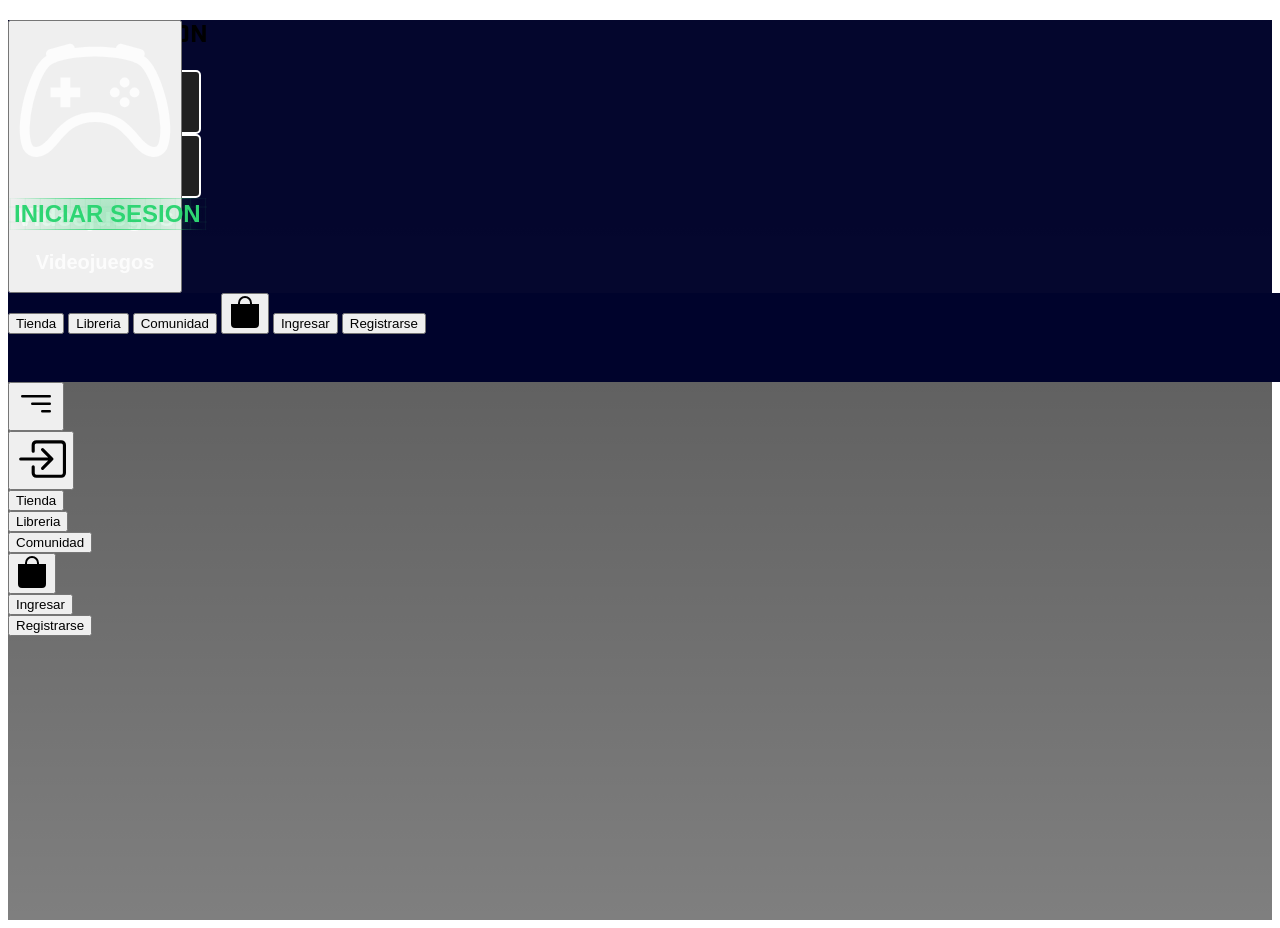
<file: Frontend/Usuarios/Login/login.html>
<!DOCTYPE html>
<html lang="en">

<head>
    <meta charset="UTF-8">
    <meta name="viewport" content="width=device-width, initial-scale=1.0">
    <link rel="stylesheet"
        href="https://tienda-de-juegos.alwaysdata.net/Frontend/bootstrap-5.3.3-dist/css/bootstrap.min.css">
    <link rel="stylesheet" href="https://tienda-de-juegos.alwaysdata.net/Frontend/CSS/estilos-barra.css">
    <link rel="stylesheet" href="https://tienda-de-juegos.alwaysdata.net/Frontend/CSS/estilos-carga.css">
    <link rel="stylesheet" href="styles.css">
    <title>Tienda-de-videojuegos-registro</title>
</head>

<body>
    
    <div id="carga" class="loader">
        <div class="head"></div>

        <div class="flames">
            <div class="particle"></div>
            <div class="particle"></div>
            <div class="particle"></div>
            <div class="particle"></div>
            <div class="particle"></div>
            <div class="particle"></div>
            <div class="particle"></div>
            <div class="particle"></div>
        </div>

        <div class="eye"></div>
    </div>

    <div id="cabesera" class="row">
        <div class="col-lg col-md-12 col-9 d-lg-block d-flex justify-content-center" id="logo">
            <a href="https://tienda-de-juegos.alwaysdata.net/" class="quitar-guion">
                <button class="btn d-sm-flex d-block text-center w-100">
                    <svg xmlns="http://www.w3.org/2000/svg" fill="currentColor" class="bi bi-controller logo"
                        viewBox="0 0 16 16">
                        <path
                            d="M11.5 6.027a.5.5 0 1 1-1 0 .5.5 0 0 1 1 0m-1.5 1.5a.5.5 0 1 0 0-1 .5.5 0 0 0 0 1m2.5-.5a.5.5 0 1 1-1 0 .5.5 0 0 1 1 0m-1.5 1.5a.5.5 0 1 0 0-1 .5.5 0 0 0 0 1m-6.5-3h1v1h1v1h-1v1h-1v-1h-1v-1h1z" />
                        <path
                            d="M3.051 3.26a.5.5 0 0 1 .354-.613l1.932-.518a.5.5 0 0 1 .62.39c.655-.079 1.35-.117 2.043-.117.72 0 1.443.041 2.12.126a.5.5 0 0 1 .622-.399l1.932.518a.5.5 0 0 1 .306.729q.211.136.373.297c.408.408.78 1.05 1.095 1.772.32.733.599 1.591.805 2.466s.34 1.78.364 2.606c.024.816-.059 1.602-.328 2.21a1.42 1.42 0 0 1-1.445.83c-.636-.067-1.115-.394-1.513-.773-.245-.232-.496-.526-.739-.808-.126-.148-.25-.292-.368-.423-.728-.804-1.597-1.527-3.224-1.527s-2.496.723-3.224 1.527c-.119.131-.242.275-.368.423-.243.282-.494.575-.739.808-.398.38-.877.706-1.513.773a1.42 1.42 0 0 1-1.445-.83c-.27-.608-.352-1.395-.329-2.21.024-.826.16-1.73.365-2.606.206-.875.486-1.733.805-2.466.315-.722.687-1.364 1.094-1.772a2.3 2.3 0 0 1 .433-.335l-.028-.079zm2.036.412c-.877.185-1.469.443-1.733.708-.276.276-.587.783-.885 1.465a14 14 0 0 0-.748 2.295 12.4 12.4 0 0 0-.339 2.406c-.022.755.062 1.368.243 1.776a.42.42 0 0 0 .426.24c.327-.034.61-.199.929-.502.212-.202.4-.423.615-.674.133-.156.276-.323.44-.504C4.861 9.969 5.978 9.027 8 9.027s3.139.942 3.965 1.855c.164.181.307.348.44.504.214.251.403.472.615.674.318.303.601.468.929.503a.42.42 0 0 0 .426-.241c.18-.408.265-1.02.243-1.776a12.4 12.4 0 0 0-.339-2.406 14 14 0 0 0-.748-2.295c-.298-.682-.61-1.19-.885-1.465-.264-.265-.856-.523-1.733-.708-.85-.179-1.877-.27-2.913-.27s-2.063.091-2.913.27" />
                    </svg>
                    <h1 class="logo ms-2 pt-2 d-sm-block d-none align-items-center d-sm-flex">Videojuegos</h1>
                    <h2 class="logo pt-2 d-sm-none d-block text-center w-100 ">Videojuegos</h2>
                </button>
            </a>
        </div>
        <div class="col-lg-7 col-md d-md-flex d-none justify-content-end barra pe-4 text-center">
            <div class="d-md-flex justify-content-end text-center">
                <a href="https://tienda-de-juegos.alwaysdata.net/"
                    class="quitar-guion d-md-flex justify-content-end">
                    <button class="btn text-white">Tienda</button>
                </a>
                <button class="btn text-white" id="btn-libreria">Libreria</button>
                <button class="btn text-white" id="btn-comunidad">Comunidad</button>
                <button class="btn text-white" id="btn-carrito">
                    <svg xmlns="http://www.w3.org/2000/svg" width="32" height="32" fill="currentColor"
                        class="bi bi-bag-fill" viewBox="0 0 16 16">
                        <path
                            d="M8 1a2.5 2.5 0 0 1 2.5 2.5V4h-5v-.5A2.5 2.5 0 0 1 8 1m3.5 3v-.5a3.5 3.5 0 1 0-7 0V4H1v10a2 2 0 0 0 2 2h10a2 2 0 0 0 2-2V4z" />
                    </svg>
                </button>
                <a href="https://tienda-de-juegos.alwaysdata.net/Frontend/Usuarios/Login/login.html"
                    class="quitar-guion d-md-flex justify-content-end sin-usuario">
                    <button class="btn text-white">Ingresar</button>
                </a>
                <a href="https://tienda-de-juegos.alwaysdata.net/Frontend/Usuarios/Registro/registro.html"
                    class="quitar-guion d-md-flex justify-content-end sin-usuario">
                    <button class="btn text-white">Registrarse</button>
                </a>
            </div>
        </div>
        <div class="col-md-0 col-3 d-md-none btn-mostrar-opciones d-flex justify-content-end">
            <button class="btn text-white w-100" id="mostrar-barra-principal">
                <svg xmlns="http://www.w3.org/2000/svg" width="40" height="40" fill="currentColor"
                    class="bi bi-filter-right" viewBox="0 0 16 16">
                    <path
                        d="M14 10.5a.5.5 0 0 0-.5-.5h-3a.5.5 0 0 0 0 1h3a.5.5 0 0 0 .5-.5m0-3a.5.5 0 0 0-.5-.5h-7a.5.5 0 0 0 0 1h7a.5.5 0 0 0 .5-.5m0-3a.5.5 0 0 0-.5-.5h-11a.5.5 0 0 0 0 1h11a.5.5 0 0 0 .5-.5" />
                </svg>
            </button>
        </div>
        <div id="barra-lateral" class="d-md-none d-block text-center">
            <div class="d-flex justify-content-end">
                <button class="btn text-white" id="cerrar-barra">
                    <svg xmlns="http://www.w3.org/2000/svg" width="50" height="50" fill="currentColor"
                        class="bi bi-box-arrow-in-right" viewBox="0 0 16 16">
                        <path fill-rule="evenodd"
                            d="M6 3.5a.5.5 0 0 1 .5-.5h8a.5.5 0 0 1 .5.5v9a.5.5 0 0 1-.5.5h-8a.5.5 0 0 1-.5-.5v-2a.5.5 0 0 0-1 0v2A1.5 1.5 0 0 0 6.5 14h8a1.5 1.5 0 0 0 1.5-1.5v-9A1.5 1.5 0 0 0 14.5 2h-8A1.5 1.5 0 0 0 5 3.5v2a.5.5 0 0 0 1 0z" />
                        <path fill-rule="evenodd"
                            d="M11.854 8.354a.5.5 0 0 0 0-.708l-3-3a.5.5 0 1 0-.708.708L10.293 7.5H1.5a.5.5 0 0 0 0 1h8.793l-2.147 2.146a.5.5 0 0 0 .708.708z" />
                    </svg>
                </button>
            </div>
            <a href="https://tienda-de-juegos.alwaysdata.net/" class="quitar-guion d-md-flex justify-content-end">
                <button class="btn text-white w-100 lateral">Tienda</button>
            </a>
            <br>
            <button class="btn text-white w-100 mt-4 lateral" id="btn-libreria-movil">Libreria</button>
            <br>
            <button class="btn text-white w-100 mt-4 lateral" id="btn-comunidad-movil">Comunidad</button>
            <br>
            <button class="btn text-white w-100 mt-4 lateral" id="btn-carrito-movil">
                <svg xmlns="http://www.w3.org/2000/svg" width="32" height="32" fill="currentColor"
                    class="bi bi-bag-fill" viewBox="0 0 16 16">
                    <path
                        d="M8 1a2.5 2.5 0 0 1 2.5 2.5V4h-5v-.5A2.5 2.5 0 0 1 8 1m3.5 3v-.5a3.5 3.5 0 1 0-7 0V4H1v10a2 2 0 0 0 2 2h10a2 2 0 0 0 2-2V4z" />
                </svg>
            </button>
            <br>
            <a href="https://tienda-de-juegos.alwaysdata.net/Frontend/Usuarios/Login/login.html"
                class="quitar-guion d-md-flex justify-content-end sin-usuario">
                <button class="btn text-white w-100 mt-4 lateral">Ingresar</button>
            </a>
            <br>
            <a href="https://tienda-de-juegos.alwaysdata.net/Frontend/Usuarios/Registro/registro.html"
                class="quitar-guion d-md-flex justify-content-end sin-usuario">
                <button class="btn text-white w-100 mt-4 lateral">Registrarse</button>
            </a>
        </div>
    </div>
    <div class="cuerpo d-flex align-items-center justify-content-center">
        <div class="formulario border border-primary rounded text-white text-center p-5">
            <H2>INICIO DE SESION</H2>
            <input type="email" id="email" class="mb-3" placeholder="Correo Electronico">
            <br>
            <input type="password" id="contraseña" class="mb-3" placeholder="Contraseña">
            <br>
            <button class="btn text-white button mb-3" id="boton">Iniciar sesion</button>
            <div class="d-flex justify-content-center">
                <p class="pe-2">¿Eres nuevo?</p>
                <a href="https://tienda-de-juegos.alwaysdata.net/Frontend/Usuarios/Registro/registro.html"
                    class="quitar-guion text-info">registrate</a>
            </div>
        </div>
    </div>
</body>
<script src="https://tienda-de-juegos.alwaysdata.net/Frontend/bootstrap-5.3.3-dist/js/bootstrap.bundle.min.js"></script>
<script src="https://tienda-de-juegos.alwaysdata.net/Frontend/JS/logica-barra.js"></script>
<script src="script.js"></script>

</html>
</file>
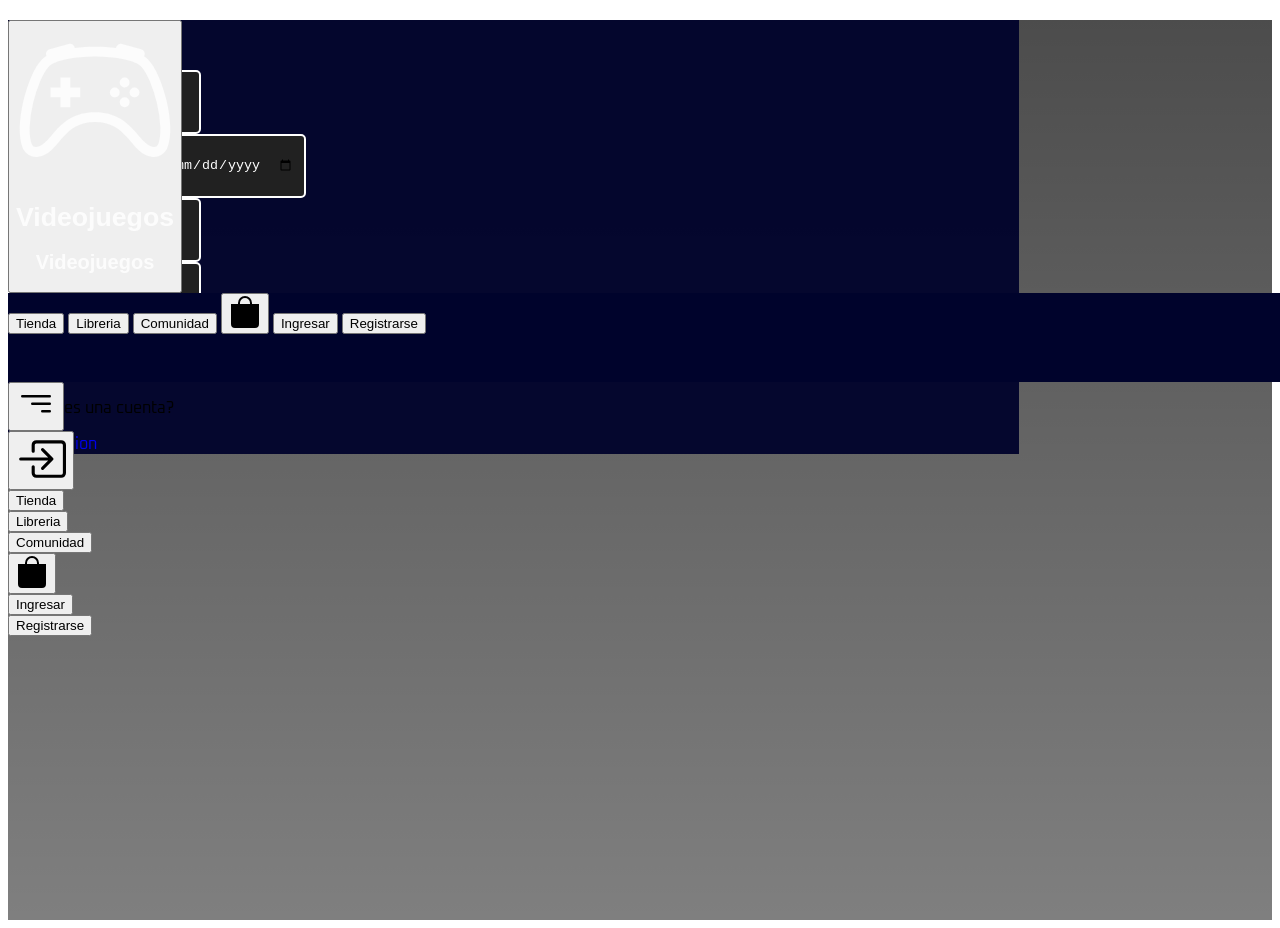
<file: Frontend/Usuarios/Registro/registro.html>
<!DOCTYPE html>
<html lang="en">

<head>
    <meta charset="UTF-8">
    <meta name="viewport" content="width=device-width, initial-scale=1.0">
    <link rel="stylesheet"
        href="https://tienda-de-juegos.alwaysdata.net/Frontend/bootstrap-5.3.3-dist/css/bootstrap.min.css">
    <link rel="stylesheet" href="https://tienda-de-juegos.alwaysdata.net/Frontend/CSS/estilos-barra.css">
    <link rel="stylesheet" href="https://tienda-de-juegos.alwaysdata.net/Frontend/CSS/estilos-carga.css">
    <link rel="stylesheet" href="styles.css">
    <title>Tienda-de-videojuegos-registro</title>
</head>

<body>

    <div id="carga" class="loader">
        <div class="head"></div>

        <div class="flames">
            <div class="particle"></div>
            <div class="particle"></div>
            <div class="particle"></div>
            <div class="particle"></div>
            <div class="particle"></div>
            <div class="particle"></div>
            <div class="particle"></div>
            <div class="particle"></div>
        </div>

        <div class="eye"></div>
    </div>

    <div id="cabesera" class="row">
        <div class="col-lg col-md-12 col-9 d-lg-block d-flex justify-content-center" id="logo">
            <a href="https://tienda-de-juegos.alwaysdata.net/" class="quitar-guion">
                <button class="btn d-sm-flex d-block text-center w-100">
                    <svg xmlns="http://www.w3.org/2000/svg" fill="currentColor" class="bi bi-controller logo"
                        viewBox="0 0 16 16">
                        <path
                            d="M11.5 6.027a.5.5 0 1 1-1 0 .5.5 0 0 1 1 0m-1.5 1.5a.5.5 0 1 0 0-1 .5.5 0 0 0 0 1m2.5-.5a.5.5 0 1 1-1 0 .5.5 0 0 1 1 0m-1.5 1.5a.5.5 0 1 0 0-1 .5.5 0 0 0 0 1m-6.5-3h1v1h1v1h-1v1h-1v-1h-1v-1h1z" />
                        <path
                            d="M3.051 3.26a.5.5 0 0 1 .354-.613l1.932-.518a.5.5 0 0 1 .62.39c.655-.079 1.35-.117 2.043-.117.72 0 1.443.041 2.12.126a.5.5 0 0 1 .622-.399l1.932.518a.5.5 0 0 1 .306.729q.211.136.373.297c.408.408.78 1.05 1.095 1.772.32.733.599 1.591.805 2.466s.34 1.78.364 2.606c.024.816-.059 1.602-.328 2.21a1.42 1.42 0 0 1-1.445.83c-.636-.067-1.115-.394-1.513-.773-.245-.232-.496-.526-.739-.808-.126-.148-.25-.292-.368-.423-.728-.804-1.597-1.527-3.224-1.527s-2.496.723-3.224 1.527c-.119.131-.242.275-.368.423-.243.282-.494.575-.739.808-.398.38-.877.706-1.513.773a1.42 1.42 0 0 1-1.445-.83c-.27-.608-.352-1.395-.329-2.21.024-.826.16-1.73.365-2.606.206-.875.486-1.733.805-2.466.315-.722.687-1.364 1.094-1.772a2.3 2.3 0 0 1 .433-.335l-.028-.079zm2.036.412c-.877.185-1.469.443-1.733.708-.276.276-.587.783-.885 1.465a14 14 0 0 0-.748 2.295 12.4 12.4 0 0 0-.339 2.406c-.022.755.062 1.368.243 1.776a.42.42 0 0 0 .426.24c.327-.034.61-.199.929-.502.212-.202.4-.423.615-.674.133-.156.276-.323.44-.504C4.861 9.969 5.978 9.027 8 9.027s3.139.942 3.965 1.855c.164.181.307.348.44.504.214.251.403.472.615.674.318.303.601.468.929.503a.42.42 0 0 0 .426-.241c.18-.408.265-1.02.243-1.776a12.4 12.4 0 0 0-.339-2.406 14 14 0 0 0-.748-2.295c-.298-.682-.61-1.19-.885-1.465-.264-.265-.856-.523-1.733-.708-.85-.179-1.877-.27-2.913-.27s-2.063.091-2.913.27" />
                    </svg>
                    <h1 class="logo ms-2 pt-2 d-sm-block d-none align-items-center d-sm-flex">Videojuegos</h1>
                    <h2 class="logo pt-2 d-sm-none d-block text-center w-100 ">Videojuegos</h2>
                </button>
            </a>
        </div>
        <div class="col-lg-7 col-md d-md-flex d-none justify-content-end barra pe-4 text-center">
            <div class="d-md-flex justify-content-end text-center">
                <a href="https://tienda-de-juegos.alwaysdata.net/"
                    class="quitar-guion d-md-flex justify-content-end">
                    <button class="btn text-white">Tienda</button>
                </a>
                <button class="btn text-white" id="btn-libreria">Libreria</button>
                <button class="btn text-white" id="btn-comunidad">Comunidad</button>
                <button class="btn text-white" id="btn-carrito">
                    <svg xmlns="http://www.w3.org/2000/svg" width="32" height="32" fill="currentColor"
                        class="bi bi-bag-fill" viewBox="0 0 16 16">
                        <path
                            d="M8 1a2.5 2.5 0 0 1 2.5 2.5V4h-5v-.5A2.5 2.5 0 0 1 8 1m3.5 3v-.5a3.5 3.5 0 1 0-7 0V4H1v10a2 2 0 0 0 2 2h10a2 2 0 0 0 2-2V4z" />
                    </svg>
                </button>
                <a href="https://tienda-de-juegos.alwaysdata.net/Frontend/Usuarios/Login/login.html"
                    class="quitar-guion d-md-flex justify-content-end sin-usuario">
                    <button class="btn text-white">Ingresar</button>
                </a>
                <a href="https://tienda-de-juegos.alwaysdata.net/Frontend/Usuarios/Registro/registro.html"
                    class="quitar-guion d-md-flex justify-content-end sin-usuario">
                    <button class="btn text-white">Registrarse</button>
                </a>
            </div>
        </div>
        <div class="col-md-0 col-3 d-md-none btn-mostrar-opciones d-flex justify-content-end">
            <button class="btn text-white w-100" id="mostrar-barra-principal">
                <svg xmlns="http://www.w3.org/2000/svg" width="40" height="40" fill="currentColor"
                    class="bi bi-filter-right" viewBox="0 0 16 16">
                    <path
                        d="M14 10.5a.5.5 0 0 0-.5-.5h-3a.5.5 0 0 0 0 1h3a.5.5 0 0 0 .5-.5m0-3a.5.5 0 0 0-.5-.5h-7a.5.5 0 0 0 0 1h7a.5.5 0 0 0 .5-.5m0-3a.5.5 0 0 0-.5-.5h-11a.5.5 0 0 0 0 1h11a.5.5 0 0 0 .5-.5" />
                </svg>
            </button>
        </div>
        <div id="barra-lateral" class="d-md-none d-block text-center">
            <div class="d-flex justify-content-end">
                <button class="btn text-white" id="cerrar-barra">
                    <svg xmlns="http://www.w3.org/2000/svg" width="50" height="50" fill="currentColor"
                        class="bi bi-box-arrow-in-right" viewBox="0 0 16 16">
                        <path fill-rule="evenodd"
                            d="M6 3.5a.5.5 0 0 1 .5-.5h8a.5.5 0 0 1 .5.5v9a.5.5 0 0 1-.5.5h-8a.5.5 0 0 1-.5-.5v-2a.5.5 0 0 0-1 0v2A1.5 1.5 0 0 0 6.5 14h8a1.5 1.5 0 0 0 1.5-1.5v-9A1.5 1.5 0 0 0 14.5 2h-8A1.5 1.5 0 0 0 5 3.5v2a.5.5 0 0 0 1 0z" />
                        <path fill-rule="evenodd"
                            d="M11.854 8.354a.5.5 0 0 0 0-.708l-3-3a.5.5 0 1 0-.708.708L10.293 7.5H1.5a.5.5 0 0 0 0 1h8.793l-2.147 2.146a.5.5 0 0 0 .708.708z" />
                    </svg>
                </button>
            </div>
            <a href="https://tienda-de-juegos.alwaysdata.net/" class="quitar-guion d-md-flex justify-content-end">
                <button class="btn text-white w-100 lateral">Tienda</button>
            </a>
            <br>
            <button class="btn text-white w-100 mt-4 lateral" id="btn-libreria-movil">Libreria</button>
            <br>
            <button class="btn text-white w-100 mt-4 lateral" id="btn-comunidad-movil">Comunidad</button>
            <br>
            <button class="btn text-white w-100 mt-4 lateral" id="btn-carrito-movil">
                <svg xmlns="http://www.w3.org/2000/svg" width="32" height="32" fill="currentColor"
                    class="bi bi-bag-fill" viewBox="0 0 16 16">
                    <path
                        d="M8 1a2.5 2.5 0 0 1 2.5 2.5V4h-5v-.5A2.5 2.5 0 0 1 8 1m3.5 3v-.5a3.5 3.5 0 1 0-7 0V4H1v10a2 2 0 0 0 2 2h10a2 2 0 0 0 2-2V4z" />
                </svg>
            </button>
            <br>
            <a href="https://tienda-de-juegos.alwaysdata.net/Frontend/Usuarios/Login/login.html"
                class="quitar-guion d-md-flex justify-content-end sin-usuario">
                <button class="btn text-white w-100 mt-4 lateral">Ingresar</button>
            </a>
            <br>
            <a href="https://tienda-de-juegos.alwaysdata.net/Frontend/Usuarios/Registro/registro.html"
                class="quitar-guion d-md-flex justify-content-end sin-usuario">
                <button class="btn text-white w-100 mt-4 lateral">Registrarse</button>
            </a>
        </div>
    </div>
    <div class="cuerpo d-flex align-items-center justify-content-center">
        <div
            class="formulario border border-primary rounded text-white text-center p-5 ps-0 pe-0 row align-items-center justify-content-center">
            <H2>Registrate</H2>
            <div class="col-lg-6 mitades">
                <input type="text" id="nickname" class="mb-3" placeholder="Nickname">
                <br>
                <label for="fecha-nacimiento">Fecha de nacimiento</label>
                <input type="date" id="fecha-nacimiento" class="mb-3 ms-1" placeholder="Fecha de nacimiento">
            </div>
            <div class="col-lg-6 mitades">
                <input type="email" id="correo" class="mb-3" placeholder="Correo Electronico">
                <br>
                <input type="password" id="contraseña" class="mb-3" placeholder="Contraseña">
            </div>
            <div class="w-100"></div>
            <button class="btn text-white button mb-3" id="boton" disabled>Registrarse</button>
            <div class="d-flex justify-content-center">
                <p class="pe-2">¿Ya tienes una cuenta?</p>
                <a href="https://tienda-de-juegos.alwaysdata.net/Frontend/Usuarios/Login/login.html"
                    class="quitar-guion text-info">inicia
                    sesion</a>
            </div>
        </div>
    </div>
</body>
<script src="https://tienda-de-juegos.alwaysdata.net/Frontend/bootstrap-5.3.3-dist/js/bootstrap.bundle.min.js"></script>
<script src="https://tienda-de-juegos.alwaysdata.net/Frontend/JS/logica-barra.js"></script>
<script src="script.js"></script>

</html>
</file>
<file: styles.css>
@import url('https://fonts.googleapis.com/css2?family=Oxanium:wght@200..800&display=swap');


/* CLASS */

body {
  font-family: "Oxanium", sans-serif;
  font-optical-sizing: auto;
  font-style: normal;
}

.fondo {
  position: relative;
  background:
  linear-gradient(to bottom, rgba(6, 48, 87, 0.38), rgba(7, 52, 94, 0.212), rgba(3, 175, 17, 0));
  background-size: cover;
  background-blend-mode: overlay;
  background-position: center;
  width: 100%;
  height: 30cap;
  overflow: hidden;
}

.fondo video {
  position: absolute;
  top: 50%;
  left: 50%;
  transform: translate(-50%, -60%);
  min-width: 100%;
  min-height: 100%;
  width: auto;
  height: auto;
  z-index: -1; /* Envía el video al fondo */
  object-fit: cover; /* Asegura que el video ocupe todo el contenedor */
}

.botones-carousel {
  position: static !important;
  width: auto !important;
  padding: 1cap !important;
}

.card-img-top {
  height: 13cap;
}

.card {
  width: 20cap;
  transition: width ease 0.5s;
}


/*input de busqueda*/
/* From Uiverse.io by adamgiebl */
.buscar {
  height: 1cap;
  color: #fff;
  font-size: 0.9rem;
  background-color: transparent;
  width: 100%;
  box-sizing: border-box;
  border: none;
  padding-inline: 0.5em;
  padding-block: 0.7em;
  border-bottom: var(--border-height) solid var(--border-before-color);
  box-shadow: 0 2px 4px rgba(0, 0, 0, 0.1);
}

.input-border {
  position: absolute;
  background: var(--border-after-color);
  width: 0%;
  height: 2px;
  bottom: 0;
  left: 0;
  transition: width 0.3s cubic-bezier(0.6, -0.28, 0.735, 0.045);
}

.buscar:focus {
  outline: none;
}

.buscar:focus+.input-border {
  width: 100%;
}

.form-control {
  position: relative;
  --width-of-input: 300px;
}

.buscar-alt {
  font-size: 1.2rem;
  padding-inline: 1em;
  padding-block: 0.8em;
  box-shadow: 0 4px 8px rgba(0, 0, 0, 0.1);
}

.input-border-alt {
  height: 3px;
  background: linear-gradient(90deg, #FF6464 0%, #FFBF59 50%, #47C9FF 100%);
  transition: width 0.4s cubic-bezier(0.42, 0, 0.58, 1.00);
}

.buscar-alt:focus+.input-border-alt {
  width: 100%;
}

.form-control {
  background: transparent;
  height: 4cap;
  padding-left: 0;
  padding-right: 0;
}

/*boton de busqueda*/
.btn-buscar {
  min-width: 85px;
  margin-left: 2px;
  bottom: 2px;

  position: relative;
  cursor: pointer;

  padding: 12px 17px;
  border: 0;
  border-radius: 7px;

  box-shadow: inset 0 0 0 1px rgba(255, 255, 255, 0.1);
  background: radial-gradient(ellipse at bottom,
      rgb(88, 122, 158) 0%,
      rgba(62, 59, 83, 0.377) 45%);

  color: rgb(255, 255, 255, 0.66);

  transition: all 1s cubic-bezier(0.15, 0.83, 0.66, 1);
}

.btn-buscar::before {
  content: "";
  width: 70%;
  height: 1px;

  position: absolute;
  bottom: 0;
  left: 15%;

  background: rgb(255, 255, 255);
  background: linear-gradient(90deg,
      rgba(255, 255, 255, 0) 0%,
      rgba(255, 255, 255, 1) 50%,
      rgba(255, 255, 255, 0) 100%);
  opacity: 0.2;

  transition: all 1s cubic-bezier(0.15, 0.83, 0.66, 1);
}

.btn-buscar:hover {
  color: rgb(255, 255, 255, 1);
  transform: scale(1) translateY(-3px);
}

.btn-buscar:hover::before {
  opacity: 1;
}


/*inputs de precios*/
.precios {
  margin: 2px;
  color: #000000;
  background-color: rgb(194, 194, 202);
  box-shadow: 0 0 .4vw rgba(0, 0, 0, 0.5), 0 0 0 .15vw transparent;
  border-radius: 0.4vw;
  border: none;
  outline: none;
  padding: 0.4vw;
  width: 15cap;
  transition: .4s;
}

.precios:hover {
  box-shadow: 0 0 0 .15vw rgba(135, 207, 235, 0.186);
}

.precios:focus {
  box-shadow: 0 0 0 .15vw skyblue;
}

.btn-mostrar-filtros {
  background: rgb(0, 3, 44);
}

/*Swith*/
/* Minecraft switch made by: csozi | Website: english.csozi.hu*/
/* The switch - the box around the slider */
.switch {
  font-size: 17px;
  position: relative;
  display: inline-block;
  width: 4em;
  height: 2em;
}

/* Hide default HTML checkbox */
.switch input {
  opacity: 1;
  width: 0;
  height: 0;
}

/* The slider */
.slider {
  position: absolute;
  cursor: pointer;
  top: 0;
  left: 0;
  right: 0;
  bottom: 0;
  background-color: #ccc;
  transition: .4s;
}

.off {
  position: absolute;
  content: "";
  height: 2em;
  width: 2em;
  background-color: transparent;
  transition: .4s;
  image-rendering: pixelated;
  opacity: 1;
  bottom: 0em;
  right: 6.6em;
}

.on {
  position: absolute;
  content: "";
  height: 2em;
  width: 2em;
  background-color: transparent;
  transition: .4s;
  image-rendering: pixelated;
  opacity: 0;
  bottom: 0em;
}

.switch input:checked+.slider {
  background-color: #ccc;
}

.switch input:focus+.slider {
  box-shadow: 0 0 1px #ccc;
}

.switch input:checked~.off {
  transform: translateX(2em);
  opacity: 0;
}

.switch input:checked~.on {
  transform: translateX(2em);
  opacity: 1;
}

/* ID */

#alerta-precio {
  display: none;
}

#cuerpo {
  margin-right: 0.5px;
  background: linear-gradient(to bottom right, rgba(0, 3, 44, 0.82), rgba(0, 3, 44, 0.9), rgb(0, 3, 44));
}

#nuevos-juegos-movil .card {
  position: absolute;
  top: 50%;
  /* Posiciona el div al 50% desde la parte superior */
  left: 50%;
  /* Posiciona el div al 50% desde la izquierda */
  transform: translate(-50%, -50%);
  /* Ajusta para centrar completamente */
  background-color: lightgreen;
  z-index: 1;
}

#nuevos-juegos-movil .carousel-item {
  height: 24cap;
}

#filtros-busqueda .adicionales-filtros {
  display: none;
}

@media (max-width: 980px) {
  .fondo video {
    transform: translate(-50%, -50%);
  }
}

@media (min-width: 922px) and (max-width: 1200px) {

  #filtros-busqueda {
    width: 30% !important;
  }
}

@media (max-width: 991px) and (min-width: 922px) {
  .btn-mostrar-filtros {
    display: none !important;
  }
}

@media (min-width: 921px) {
  #filtros-busqueda {
    right: none;
  }
}

@media (max-width: 921px) {
  #filtros-busqueda {
    position: fixed;
    text-align: center;
    z-index: 20;
    background: rgb(0, 3, 44);
    height: 100vh;
    right: 100%;
    top: 0;
    transition: all 0.5s;
    padding-right: 30px;
  }

  #filtros-busqueda .titulo-filtros {
    font-size: 50px;
  }

  #filtros-busqueda .adicionales-filtros {
    display: flex;
  }

}
</file>
<file: Frontend/Administracion/styles.css>
@import url('https://fonts.googleapis.com/css2?family=Oxanium:wght@200..800&display=swap');

body {
    height: 100vh;
    background: linear-gradient(rgba(0, 0, 0, 0.7), rgba(0, 0, 0, 0.6), rgba(0, 0, 0, 0.5)), url("https://tienda-de-juegos.alwaysdata.net/Frontend/Imagenes/fondo-administrativo.webp");
    font-family: "Oxanium", sans-serif;
    font-optical-sizing: auto;
    font-style: normal;
    background-size: cover;
    background-position: center;
}

/* Boton Estilos */

.admin-btn {
    width: 100%;
    padding: 15px;
    font-size: 1.2rem;
    align-items: center;
    color: white;
    background: linear-gradient(135deg, #0d6efd, #0056b3);
    border: none;
    border-radius: 8px;
    transition: transform 0.2s ease, box-shadow 0.3s ease;
    box-shadow: 0 3px 6px rgba(0, 0, 0, 0.1);
}

.admin-btn:hover {
    background: linear-gradient(135deg, #0056b3, #003a70);
    transform: translateY(-3px);
    box-shadow: 0 6px 12px rgba(0, 0, 0, 0.2);
}

.admin-btn:focus {
    outline: none;
    box-shadow: 0 0 8px rgba(13, 110, 253, 0.5);
}

.btn-primary {
    background-color: #007bff;
    border: none;
}

.btn-success {
    background-color: #2831a7;
    border: none;
}

.btn-primary:hover, .btn-success:hover {
    opacity: 0.9;
}

/* Contenedor del formulario */
.formulario{
    max-width: 500px;
    background-color: #f8f9fa;
    padding: 30px;
    border-radius: 10px;
    margin: 0 auto;
    transform: translate(0%,50%);
    box-shadow: 0 4px 8px rgba(0, 0, 0, 0.1);
}

@media (min-width: 0px) and (max-width: 991px) {

    .formulario {
        transform: translate(0% ,50%);
    }
}
</file>
<file: Frontend/Login/styles.css>
@import url('https://fonts.googleapis.com/css2?family=Oxanium:wght@200..800&display=swap');

/* CLASS */

body{
    font-family: "Oxanium", sans-serif;
    font-optical-sizing: auto;
    font-style: normal;
    
}

.quitar-guion{
    text-decoration: none !important;
}

.logo{
    color: rgb(252, 252, 252);
}

.barra{
    height: 8cap;
    background: rgb(0, 3, 44);
}

.cuerpo{
    height: 100vh;
    background: linear-gradient(rgba(0, 0, 0, 0.7), rgba(0, 0, 0, 0.6), rgba(0, 0, 0, 0.5)),url(../Imagenes/fondo-registro-login.webp);
    background-size: cover;
    background-position: center;
}

.formulario{
    background: rgba(0, 3, 44, 0.95);
}

input {
    color: rgb(255, 255, 255);
    background-color: #212121;
    max-width: 190px;
    height: 40px;
    padding: 10px;
    border: 2px solid white;
    border-radius: 5px;
}

input:focus {
    background-color: #212121;
    outline-color: rgb(255, 255, 255);
    box-shadow: -3px -3px 15px rgb(255, 255, 255);
    transition: ease .5s;
    transition-property: box-shadow;
}

.button {
    --main-color: rgb(46, 213, 115);
    --main-bg-color: rgba(46, 213, 116, 0.36);
    --pattern-color: rgba(46, 213, 116, 0.073);

    filter: hue-rotate(0deg);

    cursor: pointer;
    text-transform: uppercase;
    background: radial-gradient(
        circle,
        var(--main-bg-color) 0%,
        rgba(0, 0, 0, 0) 95%
        ),
        linear-gradient(var(--pattern-color) 1px, transparent 1px),
        linear-gradient(to right, var(--pattern-color) 1px, transparent 1px);
    background-size:
        cover,
        15px 15px,
        15px 15px;
    background-position:
        center center,
        center center,
        center center;
    border-image: radial-gradient(
        circle,
        var(--main-color) 0%,
        rgba(0, 0, 0, 0) 100%
        )
        1;
    border-width: 1px 0 1px 0;
    color: var(--main-color);
    font-weight: 700;
    font-size: 1.5rem;
    transition: background-size 0.2s ease-in-out;
}

.button:hover {
    background-size:
        cover,
        10px 10px,
        10px 10px;
}
.button:active {
    filter: hue-rotate(250deg);
}

/* ID */

#cabesera{
    position: fixed;
    width: 101vw;
}

@media (min-width: 922px) and (max-width: 1200px) {
    .barra{
        width: 55% !important;
    }
}

@media (min-width: 576px){
    .barra{
        flex-wrap: wrap;
        
    }
}
</file>
<file: Frontend/Registro/styles.css>
@import url('https://fonts.googleapis.com/css2?family=Oxanium:wght@200..800&display=swap');

/* CLASS */

body{
    font-family: "Oxanium", sans-serif;
    font-optical-sizing: auto;
    font-style: normal;
    
}

.quitar-guion{
    text-decoration: none !important;
}

.logo{
    color: rgb(252, 252, 252);
}

.barra{
    height: 8cap;
    background: rgb(0, 3, 44);
}

.cuerpo{
    height: 100vh;
    background: linear-gradient(rgba(0, 0, 0, 0.7), rgba(0, 0, 0, 0.6), rgba(0, 0, 0, 0.5)),url(../Imagenes/fondo-registro-login.webp);
    background-size: cover;
    background-position: center;
}

.formulario{
    width: 80%;
    background: rgba(0, 3, 44, 0.95);
}

.mensaje-alerta{
    color: red;
    font-size: small;
    margin-bottom: 0;
    padding-left: 20%;
    padding-right: 20%;
}

.input-alerta{
    border-color: red;
}

input {
    color: rgb(255, 255, 255);
    background-color: #212121;
    max-width: 190px;
    height: 40px;
    padding: 10px;
    border: 2px solid white;
    border-radius: 5px;
}

input:focus {
    background-color: #212121;
    outline-color: rgb(255, 255, 255);
    box-shadow: -3px -3px 15px rgb(255, 255, 255);
    transition: ease .5s;
    transition-property: box-shadow;
}

.button {
  width: 10em;
  position: relative;
  height: 3.5em;
  border: 3px ridge #149CEA;
  outline: none;
  background-color: transparent;
  color: white;
  transition: 1s;
  border-radius: 0.3em;
  font-size: 16px;
  font-weight: bold;
  cursor: pointer;
}

.button::after {
  content: "";
  position: absolute;
  top: -3px;
  left: 3%;
  width: 95%;
  height: 7%;
  background: rgb(0, 3, 45);
  transition: 0.5s;
  transform-origin: center;
}

.button::before {
  content: "";
  transform-origin: center;
  position: absolute;
  top: 99%;
  left: 3%;
  width: 95%;
  height: 7%;
  background: rgb(0, 3, 45);
  transition: 0.5s;
}

.button:hover::before, button:hover::after {
  transform: scale(0)
}

.button:hover {
  box-shadow: inset 0px 0px 25px #1479EA;
}

/* ID */

#cabesera{
    position: fixed;
    width: 101vw;
    z-index: 1;
}

@media (min-width: 922px) and (max-width: 1200px) {
    .barra{
        width: 55% !important;
    }
}

@media (max-width: 767px){
    .cuerpo{
        height: 100vmax;
    }
}

@media (max-width: 1049px){
    .barra{
        flex-wrap: wrap;
    }
    #cabesera{
        width: 103vw;
    }
    .mensaje-alerta{
        font-size: x-small;
    }
}
</file>
<file: Frontend/Usuarios/Login/styles.css>
@import url('https://fonts.googleapis.com/css2?family=Oxanium:wght@200..800&display=swap');

/* CLASS */

body{
    font-family: "Oxanium", sans-serif;
    font-optical-sizing: auto;
    font-style: normal;
    
}

.quitar-guion{
    text-decoration: none !important;
}

.logo{
    color: rgb(252, 252, 252);
}

.barra{
    height: 8cap;
    background: rgb(0, 3, 44);
}

.cuerpo{
    height: 100vh;
    background: linear-gradient(rgba(0, 0, 0, 0.7), rgba(0, 0, 0, 0.6), rgba(0, 0, 0, 0.5)),url("https://tienda-de-juegos.alwaysdata.net/Frontend/Imagenes/fondo-registro-login.webp");
    background-size: cover;
    background-position: center;
}

.formulario{
    background: rgba(0, 3, 44, 0.95);
}

input {
    color: rgb(255, 255, 255);
    background-color: #212121;
    max-width: 190px;
    height: 40px;
    padding: 10px;
    border: 2px solid white;
    border-radius: 5px;
}

input:focus {
    background-color: #212121;
    outline-color: rgb(255, 255, 255);
    box-shadow: -3px -3px 15px rgb(255, 255, 255);
    transition: ease .5s;
    transition-property: box-shadow;
}

.button {
    --main-color: rgb(46, 213, 115);
    --main-bg-color: rgba(46, 213, 116, 0.36);
    --pattern-color: rgba(46, 213, 116, 0.073);

    filter: hue-rotate(0deg);

    cursor: pointer;
    text-transform: uppercase;
    background: radial-gradient(
        circle,
        var(--main-bg-color) 0%,
        rgba(0, 0, 0, 0) 95%
        ),
        linear-gradient(var(--pattern-color) 1px, transparent 1px),
        linear-gradient(to right, var(--pattern-color) 1px, transparent 1px);
    background-size:
        cover,
        15px 15px,
        15px 15px;
    background-position:
        center center,
        center center,
        center center;
    border-image: radial-gradient(
        circle,
        var(--main-color) 0%,
        rgba(0, 0, 0, 0) 100%
        )
        1;
    border-width: 1px 0 1px 0;
    color: var(--main-color);
    font-weight: 700;
    font-size: 1.5rem;
    transition: background-size 0.2s ease-in-out;
}

.button:hover {
    background-size:
        cover,
        10px 10px,
        10px 10px;
}
.button:active {
    filter: hue-rotate(250deg);
}

/* ID */

#cabesera{
    position: fixed;
    width: 101vw;
}

@media (min-width: 922px) and (max-width: 1200px) {
    .barra{
        width: 55% !important;
    }
}

@media (min-width: 576px){
    .barra{
        flex-wrap: wrap;
        
    }
}
</file>
<file: Frontend/Usuarios/Registro/styles.css>
@import url('https://fonts.googleapis.com/css2?family=Oxanium:wght@200..800&display=swap');

/* CLASS */

body{
    font-family: "Oxanium", sans-serif;
    font-optical-sizing: auto;
    font-style: normal;
    
}

.quitar-guion{
    text-decoration: none !important;
}

.logo{
    color: rgb(252, 252, 252);
}

.barra{
    height: 8cap;
    background: rgb(0, 3, 44);
}

.cuerpo{
    height: 100vh;
    background: linear-gradient(rgba(0, 0, 0, 0.7), rgba(0, 0, 0, 0.6), rgba(0, 0, 0, 0.5)),url("https://tienda-de-juegos.alwaysdata.net/Frontend/Imagenes/fondo-registro-login.webp");
    background-size: cover;
    background-position: center;
}

.formulario{
    width: 80%;
    background: rgba(0, 3, 44, 0.95);
}

.mensaje-alerta{
    color: red;
    font-size: small;
    margin-bottom: 0;
    padding-left: 20%;
    padding-right: 20%;
}

.input-alerta{
    border-color: red;
}

input {
    color: rgb(255, 255, 255);
    background-color: #212121;
    max-width: 190px;
    height: 40px;
    padding: 10px;
    border: 2px solid white;
    border-radius: 5px;
}

input:focus {
    background-color: #212121;
    outline-color: rgb(255, 255, 255);
    box-shadow: -3px -3px 15px rgb(255, 255, 255);
    transition: ease .5s;
    transition-property: box-shadow;
}

.button {
  width: 10em;
  position: relative;
  height: 3.5em;
  border: 3px ridge #149CEA;
  outline: none;
  background-color: transparent;
  color: white;
  transition: 1s;
  border-radius: 0.3em;
  font-size: 16px;
  font-weight: bold;
  cursor: pointer;
}

.button::after {
  content: "";
  position: absolute;
  top: -3px;
  left: 3%;
  width: 95%;
  height: 7%;
  background: rgb(0, 3, 45);
  transition: 0.5s;
  transform-origin: center;
}

.button::before {
  content: "";
  transform-origin: center;
  position: absolute;
  top: 99%;
  left: 3%;
  width: 95%;
  height: 7%;
  background: rgb(0, 3, 45);
  transition: 0.5s;
}

.button:hover::before, button:hover::after {
  transform: scale(0)
}

.button:hover {
  box-shadow: inset 0px 0px 25px #1479EA;
}

/* ID */

#cabesera{
    position: fixed;
    width: 101vw;
    z-index: 1;
}

@media (min-width: 922px) and (max-width: 1200px) {
    .barra{
        width: 55% !important;
    }
}

@media (max-width: 767px){
    .cuerpo{
        height: 100vmax;
    }
}

@media (max-width: 1049px){
    .barra{
        flex-wrap: wrap;
    }
    #cabesera{
        width: 103vw;
    }
    .mensaje-alerta{
        font-size: x-small;
    }
}
</file>
